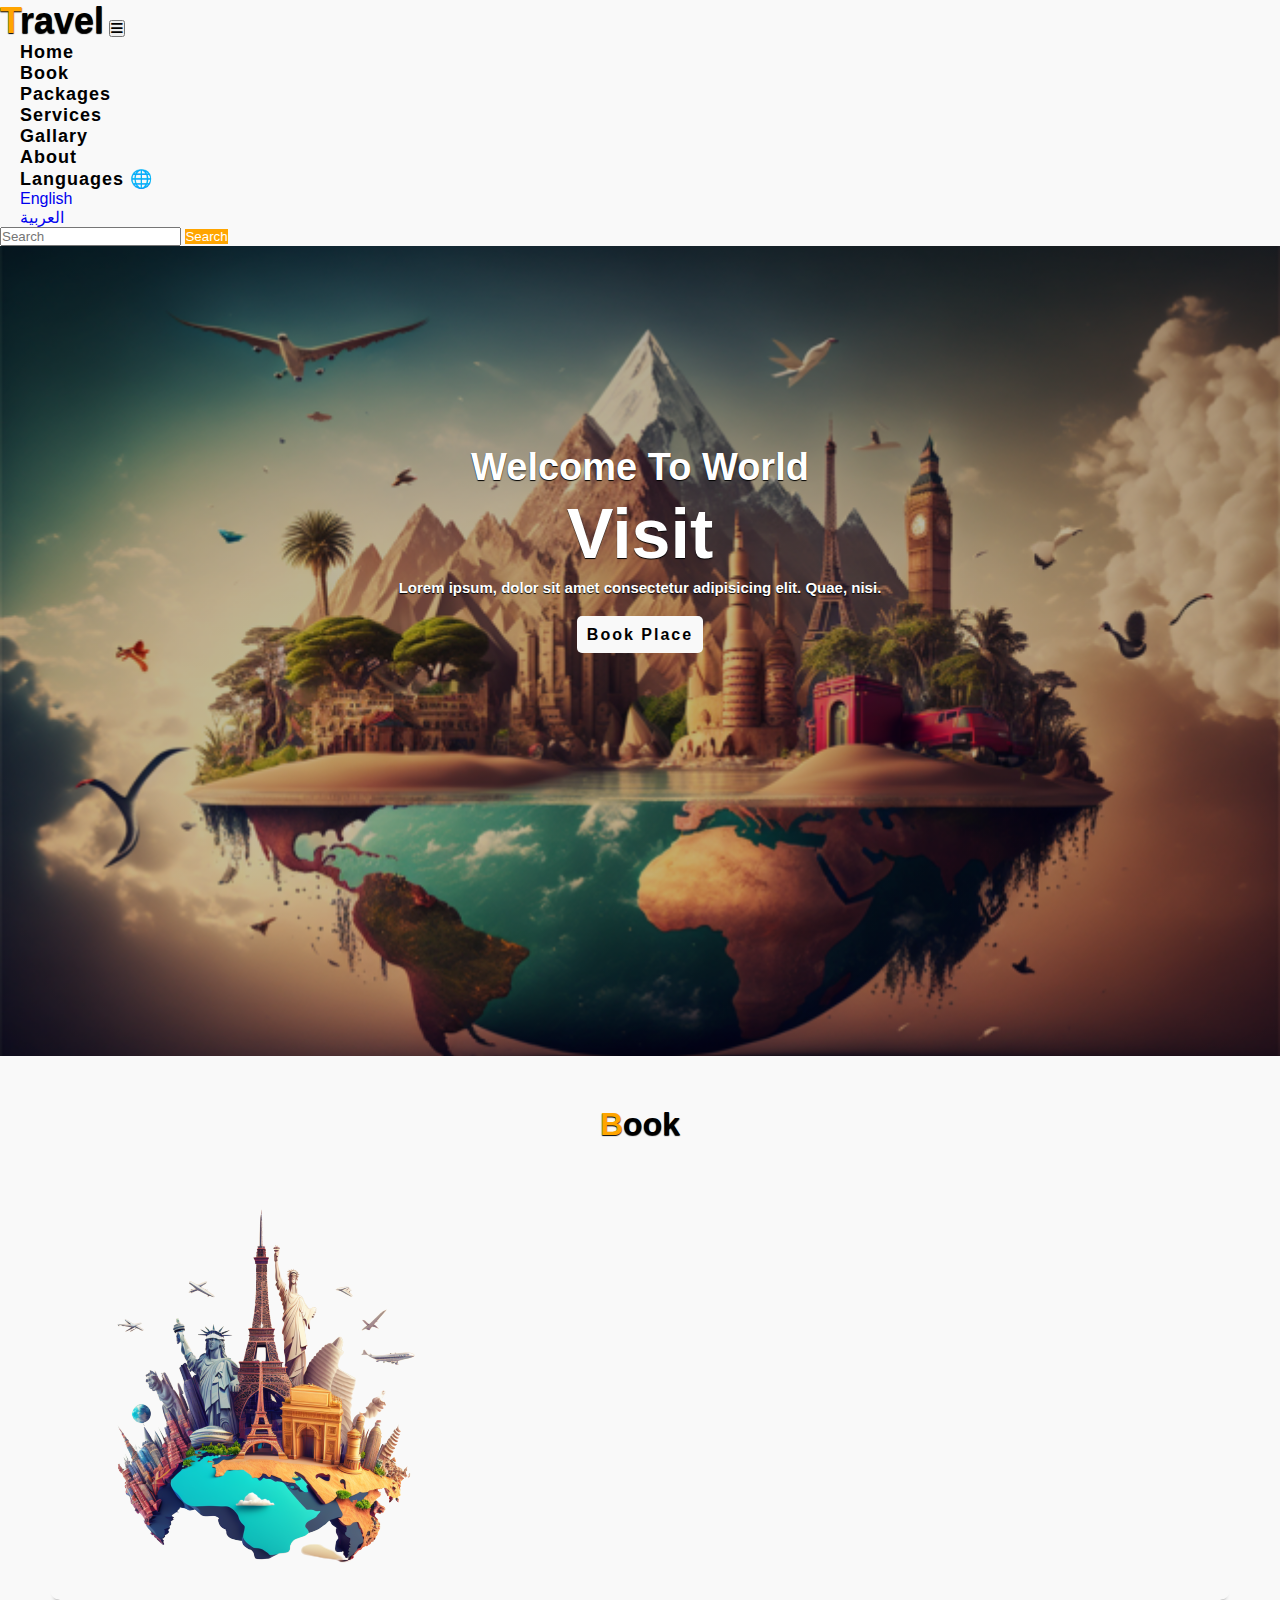
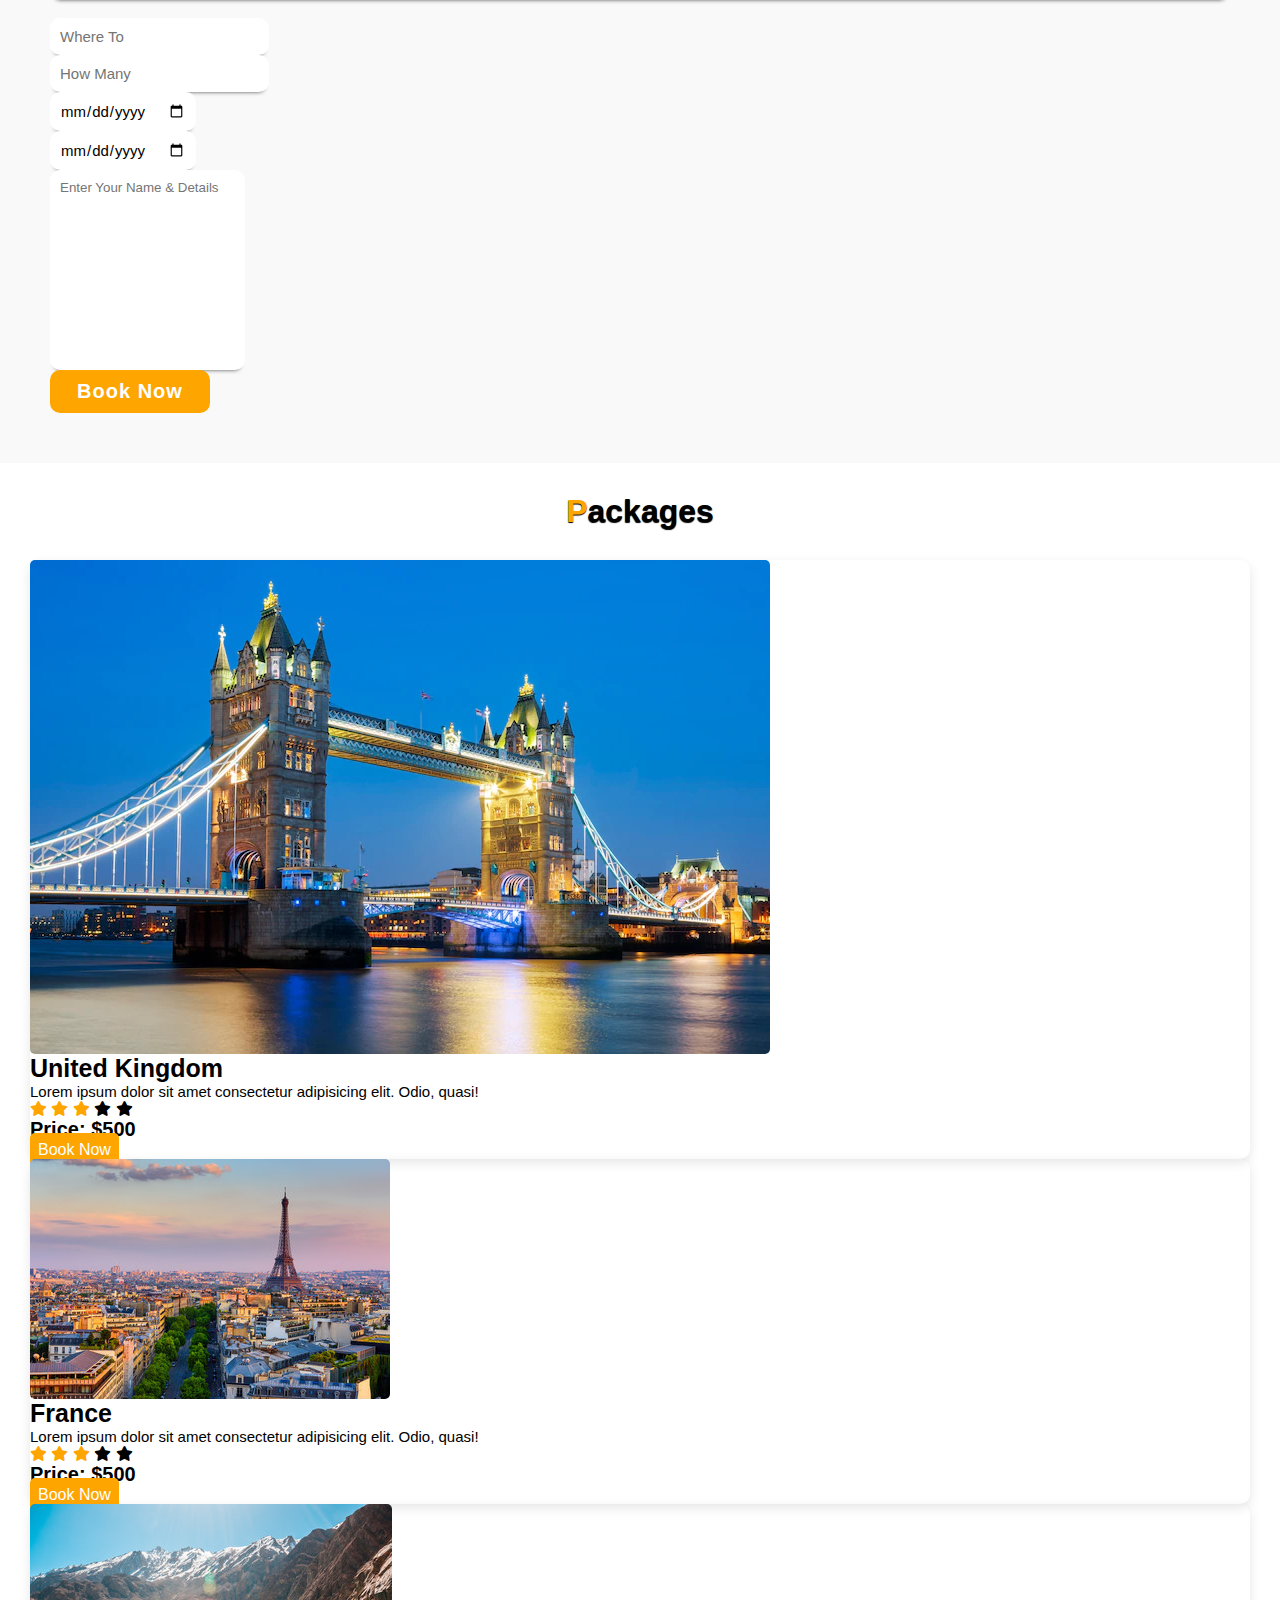
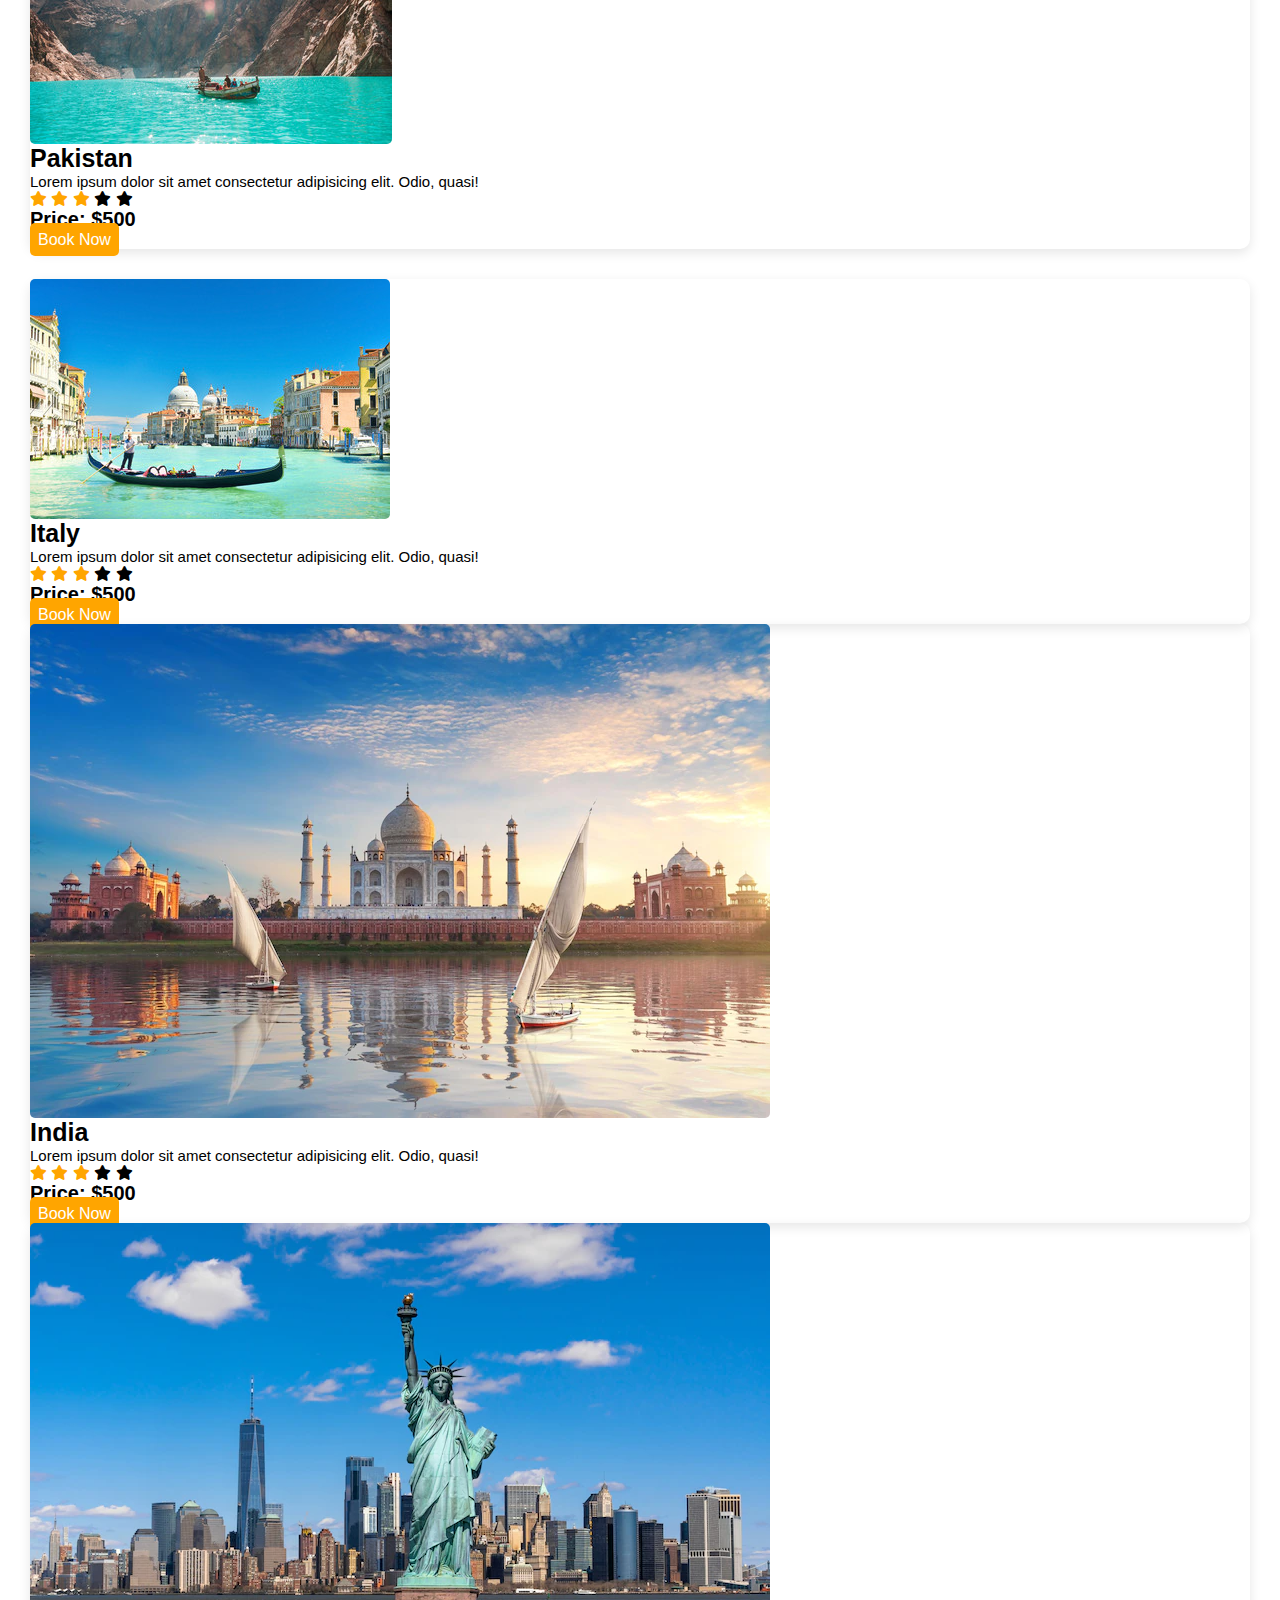
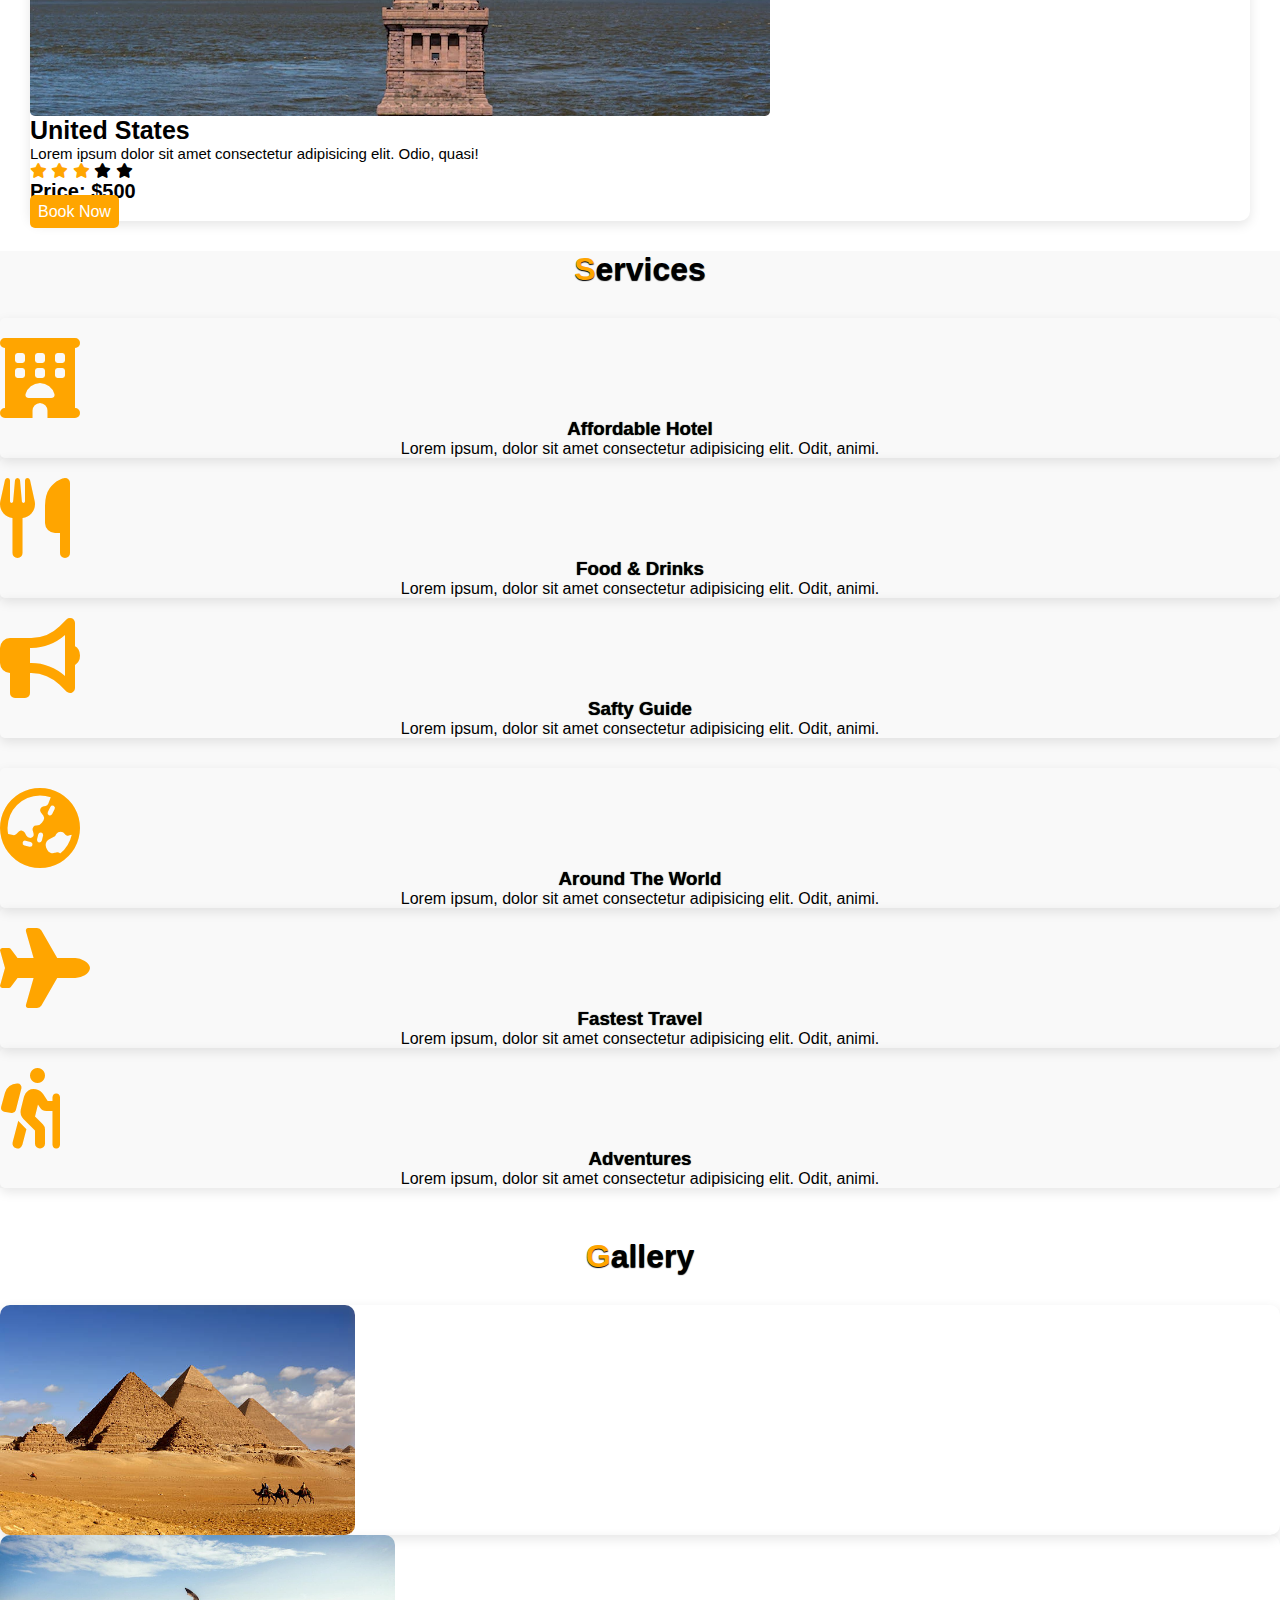
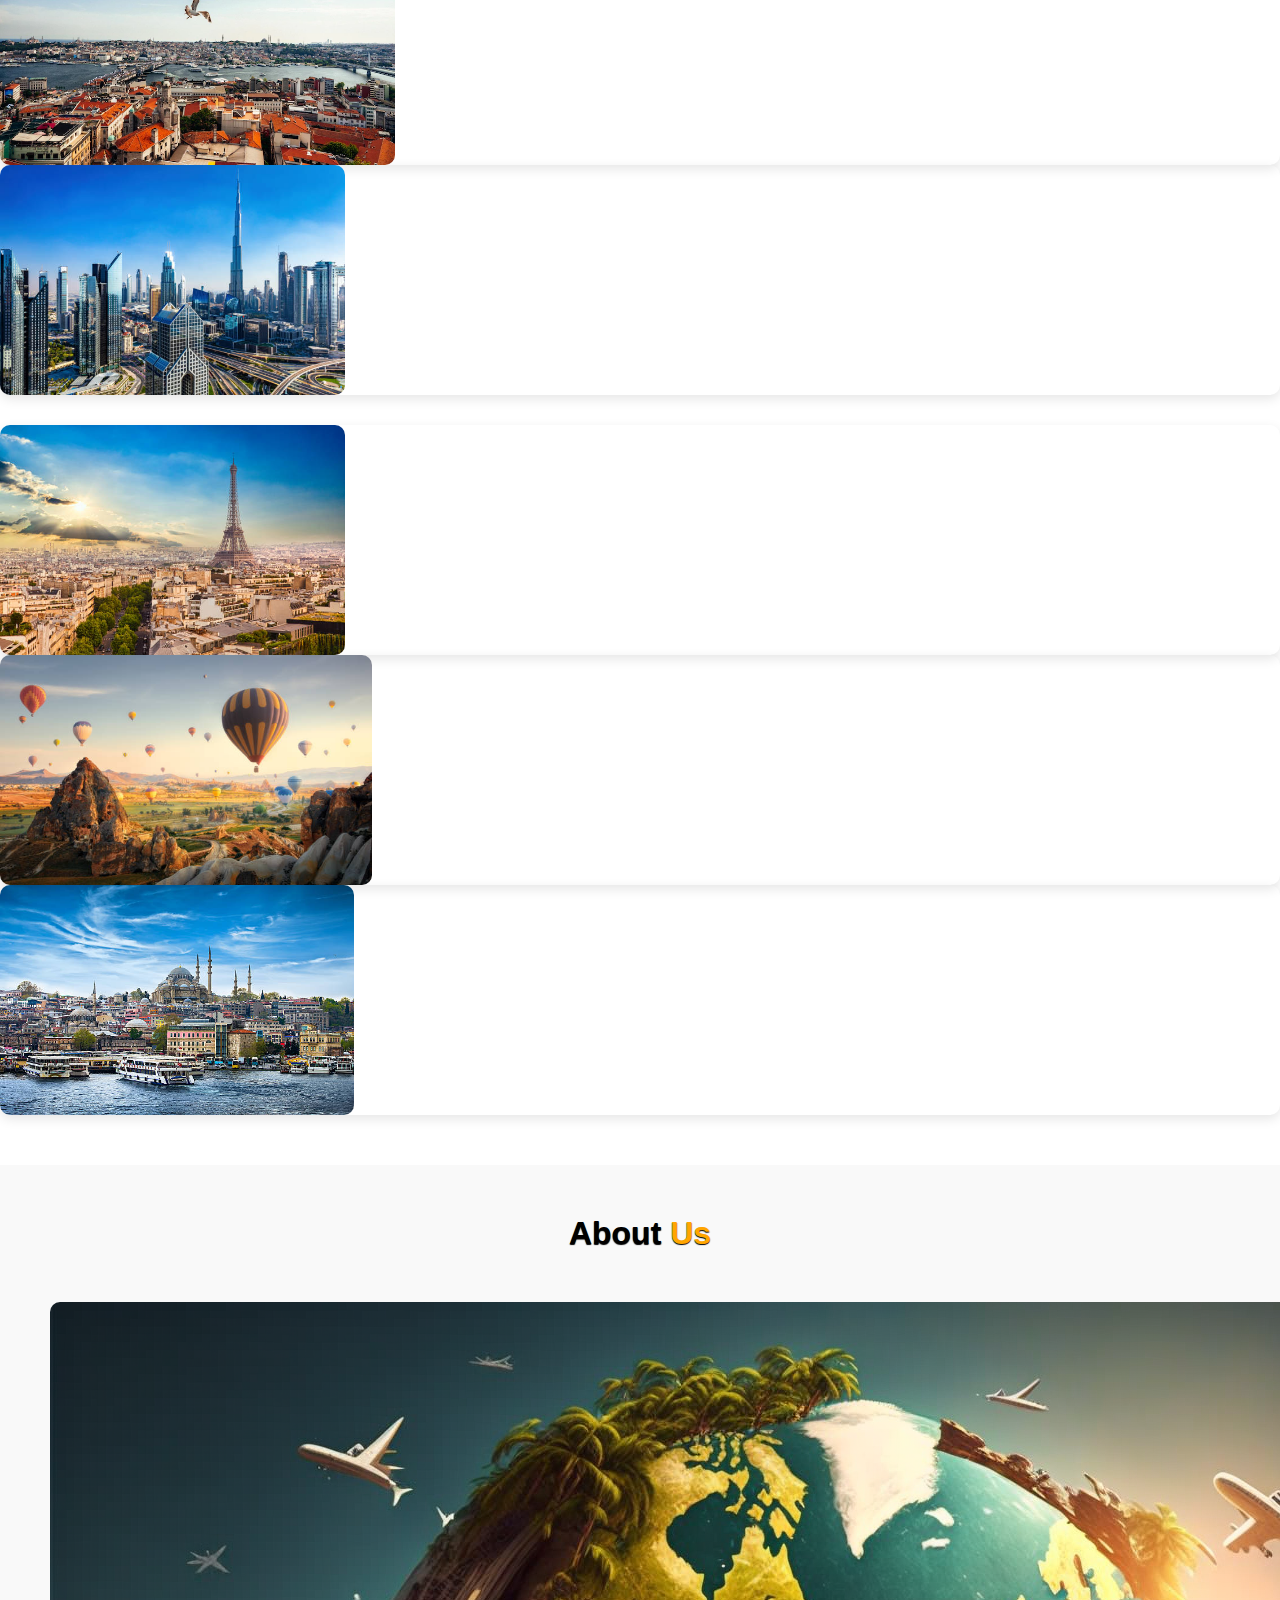
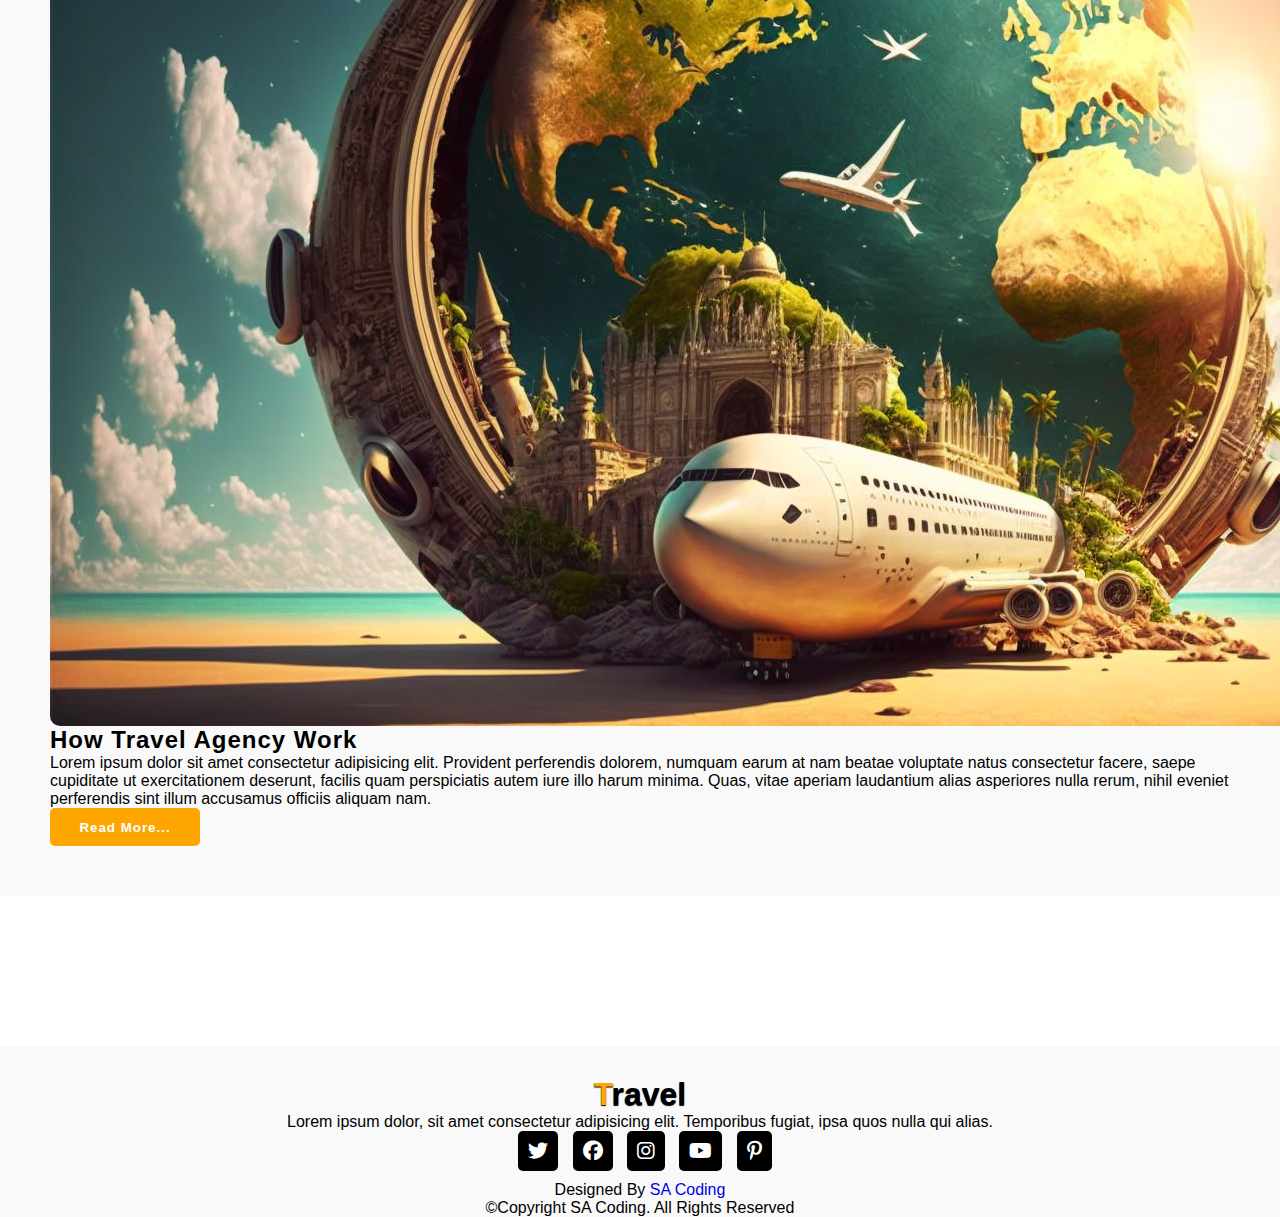
<file: index.html>
<html lang="en">
  <head>
    <meta charset="UTF-8">
    <meta http-equiv="X-UA-Compatible" content="IE=edge">
    <meta name="viewport" content="width=device-width, initial-scale=1.0">
    <title>Travel Website</title>

    <link rel="stylesheet" href="style.css">

    <!-- Bootstrap Link -->
    <link
      href="https://cdn.jsdelivr.net/npm/bootstrap@5.0.2/dist/css/bootstrap.min.css"
      rel="stylesheet"
      integrity="sha384-EVSTQN3/azprG1Anm3QDgpJLIm9Nao0Yz1ztcQTwFspd3yD65VohhpuuCOmLASjC"
      crossorigin="anonymous">
    <!-- Bootstrap Link -->

    <!-- Font Awesome Cdn -->
    <link rel="stylesheet"
      href="https://cdnjs.cloudflare.com/ajax/libs/font-awesome/6.2.1/css/all.min.css">
    <!-- Font Awesome Cdn -->

    <!-- Google Fonts -->
    <link rel="preconnect" href="https://fonts.googleapis.com">
    <link rel="preconnect" href="https://fonts.gstatic.com" crossorigin>
    <link
      href="https://fonts.googleapis.com/css2?family=Roboto:wght@500&display=swap"
      rel="stylesheet">
    <!-- Google Fonts -->
  </head>
  <body>
    <!-- Navbar Start -->

    <nav class="navbar navbar-expand-lg " id="navbar">
      <div class="container">
        <a class="navbar-brand" href="#" id="logo"><span>T</span>ravel</a>
        <button class="navbar-toggler" type="button" data-bs-toggle="collapse"
          data-bs-target="#navbarSupportedContent"
          aria-controls="navbarSupportedContent" aria-expanded="false"
          aria-label="Toggle navigation">
          <span><i class="fa-solid fa-bars"></i></span>
        </button>
        <div class="collapse navbar-collapse" id="navbarSupportedContent">
          <ul class="navbar-nav me-auto mb-2 mb-lg-0">
            <li class="nav-item">
              <a class="nav-link active" aria-current="page"
                href="#home">Home</a>
            </li>
            <li class="nav-item">
              <a class="nav-link" href="#book">Book</a>
            </li>
            <li class="nav-item">
              <a class="nav-link" href="#packages">Packages</a>
            </li>
            <li class="nav-item">
              <a class="nav-link" href="#services">Services</a>
            </li>
            <li class="nav-item">
              <a class="nav-link" href="#gallery">Gallary</a>
            </li>
            <li class="nav-item">
              <a class="nav-link" href="#about">About</a>
            </li>
            <li class="nav-item dropdown">
              <a class="nav-link dropdown-toggle" href="#"
                id="languageDropdown"
                role="button" data-bs-toggle="dropdown"
                aria-expanded="false">
                Languages 🌐 
              </a>
              <ul class="dropdown-menu text-end"
                aria-labelledby="languageDropdown">
                <li><a class="dropdown-item"
                    href="index.html">English</a></li>
                <li><a class="dropdown-item"
                    href="index-ar.html">العربية</a></li>
              </ul>
            </li>
          </ul>
          <form class="d-flex">
            <input class="form-control me-2" type="search" placeholder="Search"
              aria-label="Search">
            <button class="btn btn-outline-success"
              type="submit">Search</button>
          </form>
        </div>
      </div>
    </nav>
    <!-- Navbar End -->
    <!-- Home Start -->

    <a class="arrow" href="#"><i class="fa-solid fa-arrow-up"></i></a>

    <div class="home" id="home">
      <div class="content">
        <h5>Welcome To World</h5>
        <h1>Visit <span class="changecontent"></span></h1>
        <p>Lorem ipsum, dolor sit amet consectetur adipisicing elit. Quae,
          nisi.</p>
        <a href="#book">Book Place</a>
      </div>

    </div>

    <!-- Home End -->
    <!--Book Start -->
    <div class="book" id="book">

      <div class="container">
        <h1><span>B</span>ook</h1>
        <div class="row">
          <div class="col-md-6">
            <div class="card"><img src="./images/book-img.png"
                class="img-fluid">
            </div>

          </div>
          <div class="col-md-6">
            <form action="#">
              <br>
              <input type="text" class="form-control" placeholder="Where To"
                required><br>
              <input type="text" class="form-control" placeholder="How Many"
                required><br>
              <input type="date" class="form-control" placeholder="Date"
                required><br>
              <input type="date" class="form-control" placeholder="Leaving"
                required><br>
              <textarea class="form-control" rows="5" name="text"
                placeholder="Enter Your Name & Details"></textarea><br>

              <button type="submit" class="btn btn-primary">Book Now</button>
            </div>
          </div>
        </div>
      </div>
      <!--Book End-->
      <!--  Packages Start -->
      <div class="package" id="packages">
        <div class="container">
          <h1><span>P</span>ackages</h1>
          <div class="row" style="margin-top: 30px;">
            <div class="col-md-4">
              <div class="card">
                <img src="./images/uk.png">
                <div class="card-body">
                  <h3>United Kingdom</h3>
                  <p class="card-text">Lorem ipsum dolor sit amet consectetur
                    adipisicing elit. Odio, quasi!</p>
                  <div class="star">
                    <i class="fa-solid fa-star checked"></i>
                    <i class="fa-solid fa-star checked"></i>
                    <i class="fa-solid fa-star checked"></i>
                    <i class="fa-solid fa-star "></i>
                    <i class="fa-solid fa-star "></i>
                  </div>
                  <h6>Price: <strong>$500</strong></h6>
                  <a href="#book">Book Now</a>
                </div>
              </div>
            </div>

            <div class="col-md-4">
              <div class="card">
                <img src="./images/france.png" class="card-img-top">
                <div class="card-body">
                  <h3>France</h3>
                  <p class="card-text">Lorem ipsum dolor sit amet consectetur
                    adipisicing elit. Odio, quasi!</p>
                  <div class="star">
                    <i class="fa-solid fa-star checked"></i>
                    <i class="fa-solid fa-star checked"></i>
                    <i class="fa-solid fa-star checked"></i>
                    <i class="fa-solid fa-star "></i>
                    <i class="fa-solid fa-star "></i>
                  </div>
                  <h6>Price: <strong>$500</strong></h6>
                  <a href="#book">Book Now</a>
                </div>
              </div>
            </div>

            <div class="col-md-4">
              <div class="card">
                <img src="./images/pakistan.png" class="card-img-top">
                <div class="card-body">
                  <h3>Pakistan</h3>
                  <p class="card-text">Lorem ipsum dolor sit amet consectetur
                    adipisicing elit. Odio, quasi!</p>
                  <div class="star">
                    <i class="fa-solid fa-star checked"></i>
                    <i class="fa-solid fa-star checked"></i>
                    <i class="fa-solid fa-star checked"></i>
                    <i class="fa-solid fa-star "></i>
                    <i class="fa-solid fa-star "></i>
                  </div>
                  <h6>Price: <strong>$500</strong></h6>
                  <a href="#book">Book Now</a>
                </div>
              </div>
            </div>

          </div>

          <div class="row" style="margin-top: 30px;">
            <div class="col-md-4">
              <div class="card">
                <img src="./images/italy.png" class="card-img-top">
                <div class="card-body">
                  <h3>Italy</h3>
                  <p class="card-text">Lorem ipsum dolor sit amet consectetur
                    adipisicing elit. Odio, quasi!</p>
                  <div class="star">
                    <i class="fa-solid fa-star checked"></i>
                    <i class="fa-solid fa-star checked"></i>
                    <i class="fa-solid fa-star checked"></i>
                    <i class="fa-solid fa-star "></i>
                    <i class="fa-solid fa-star "></i>
                  </div>
                  <h6>Price: <strong>$500</strong></h6>
                  <a href="#book">Book Now</a>
                </div>
              </div>
            </div>

            <div class="col-md-4">
              <div class="card">
                <img src="./images/india.png" class="card-img-top">
                <div class="card-body">
                  <h3>India</h3>
                  <p class="card-text">Lorem ipsum dolor sit amet consectetur
                    adipisicing elit. Odio, quasi!</p>
                  <div class="star">
                    <i class="fa-solid fa-star checked"></i>
                    <i class="fa-solid fa-star checked"></i>
                    <i class="fa-solid fa-star checked"></i>
                    <i class="fa-solid fa-star "></i>
                    <i class="fa-solid fa-star "></i>
                  </div>
                  <h6>Price: <strong>$500</strong></h6>
                  <a href="#book">Book Now</a>
                </div>
              </div>
            </div>

            <div class="col-md-4">
              <div class="card">
                <img src="./images/us.png" class="card-img-top">
                <div class="card-body">
                  <h3>United States</h3>
                  <p class="card-text">Lorem ipsum dolor sit amet consectetur
                    adipisicing elit. Odio, quasi!</p>
                  <div class="star">
                    <i class="fa-solid fa-star checked"></i>
                    <i class="fa-solid fa-star checked"></i>
                    <i class="fa-solid fa-star checked"></i>
                    <i class="fa-solid fa-star "></i>
                    <i class="fa-solid fa-star "></i>
                  </div>
                  <h6>Price: <strong>$500</strong></h6>
                  <a href="#book">Book Now</a>
                </div>
              </div>
            </div>

          </div>

        </div>
      </div>

    </body>

    <!--  Packages End -->

    <!--services start-->
    <div class="services" id="services">
      <div class="container">
        <h1><span>S</span>ervices</h1>
        <div class="row" style="margin-top: 30px ;">
          <div class="col-md-4">
            <div class="card">
              <i class="fas fa-hotel"></i>
              <div class="card-body">
                <h3>Affordable Hotel</h3>
                <p>Lorem ipsum, dolor sit amet consectetur adipisicing elit.
                  Odit, animi.</p>
              </div>
            </div>
          </div>

          <div class="col-md-4">
            <div class="card">
              <i class="fas fa-utensils"></i>
              <div class="card-body">
                <h3>Food & Drinks</h3>
                <p>Lorem ipsum, dolor sit amet consectetur adipisicing elit.
                  Odit, animi.</p>
              </div>
            </div>
          </div>

          <div class="col-md-4">
            <div class="card">
              <i class="fas fa-bullhorn"></i>
              <div class="card-body">
                <h3>Safty Guide</h3>
                <p>Lorem ipsum, dolor sit amet consectetur adipisicing elit.
                  Odit, animi.</p>
              </div>
            </div>
          </div>

        </div>

        <div class="row" style="margin-top: 30px;">
          <div class="col-md-4">
            <div class="card">
              <i class="fas fa-globe-asia"></i>
              <div class="card-body">
                <h3>Around The World</h3>
                <p>Lorem ipsum, dolor sit amet consectetur adipisicing elit.
                  Odit, animi.</p>
              </div>
            </div>
          </div>

          <div class="col-md-4">
            <div class="card">
              <i class="fas fa-plane"></i>
              <div class="card-body">
                <h3>Fastest Travel</h3>
                <p>Lorem ipsum, dolor sit amet consectetur adipisicing elit.
                  Odit, animi.</p>
              </div>
            </div>
          </div>

          <div class="col-md-4">
            <div class="card">
              <i class="fas fa-hiking"></i>
              <div class="card-body">
                <h3>Adventures </h3>
                <p>Lorem ipsum, dolor sit amet consectetur adipisicing elit.
                  Odit, animi.</p>
              </div>
            </div>
          </div>

        </div>

      </div>
    </div>
    <!--services end-->
    <!--gallery start-->
    <div class="gallery" id="gallery">
      <div class="container">
        <h1><span>G</span>allery</h1>
        <div class="row" style="margin-top: 30px;">
          <div class="col-md-4 py-3 py-md-0">
            <div class="card">
              <img src="./images/g1.png" alt height="230px">
            </div>
          </div>
          <div class="col-md-4 py-3 py-md-0">
            <div class="card">
              <img src="./images/g2.png" alt height="230px">
            </div>
          </div>
          <div class="col-md-4 py-3 py-md-0">
            <div class="card">
              <img src="./images/g3.png" alt height="230px">
            </div>
          </div>
        </div>
        <div class="row" style="margin-top: 30px;">
          <div class="col-md-4 py-3 py-md-0">
            <div class="card">
              <img src="./images/g4.png" alt height="230px">
            </div>
          </div>
          <div class="col-md-4 py-3 py-md-0">
            <div class="card">
              <img src="./images/g5.png" alt height="230px">
            </div>
          </div>
          <div class="col-md-4 py-3 py-md-0">
            <div class="card">
              <img src="./images/g6.png" alt height="230px">
            </div>
          </div>
        </div>

      </div>
    </div>

    <!--gallery end-->
    <!--About start-->
    <div class="about" id="about">
      <div class="container">
        <h1>About <span>Us</span></h1>
        <div class="row">
          <div class="col-md-6">
            <div class="card">
              <img src="./images/about-img.png" class="img-fluid">
            </div>
          </div>
          <div class="col-md-6">
            <h2>How Travel Agency Work</h2>
            <p>Lorem ipsum dolor sit amet consectetur adipisicing elit.
              Provident perferendis dolorem, numquam earum at nam beatae
              voluptate natus consectetur facere, saepe cupiditate ut
              exercitationem deserunt, facilis quam perspiciatis autem iure illo
              harum minima. Quas, vitae aperiam laudantium alias asperiores
              nulla rerum, nihil eveniet perferendis sint illum accusamus
              officiis aliquam nam.</p>
            <button id="about-btn">Read More...</button>
          </div>
        </div>
      </div>
    </div>
    <!--About end-->
    <!--footer start-->
    <div class="footer" id="footer">
      <h1><span>T</span>ravel</h1>
      <p>Lorem ipsum dolor, sit amet consectetur adipisicing elit. Temporibus
        fugiat, ipsa quos nulla qui alias.</p>
      <div class="social-links">
        <i class="fa-brands fa-twitter"></i>
        <i class="fa-brands fa-facebook"></i>
        <i class="fa-brands fa-instagram"></i>
        <i class="fa-brands fa-youtube"></i>
        <i class="fa-brands fa-pinterest-p"></i>
      </div>
      <div class="credit">
        <p>Designed By <a href="#">SA Coding</a></p>
      </div>
      <div class="copyright">
        <p>&copy;Copyright SA Coding. All Rights Reserved</p>
      </div>
    </div>
    <!--footer end-->
    <script
      src="https://cdn.jsdelivr.net/npm/bootstrap@5.0.2/dist/js/bootstrap.bundle.min.js"
      integrity="sha384-MrcW6ZMFYlzcLA8Nl+NtUVF0sA7MsXsP1UyJoMp4YLEuNSfAP+JcXn/tWtIaxVXM"
      crossorigin="anonymous"></script>
    <script src="main.js"></script>
  </body>
</file>
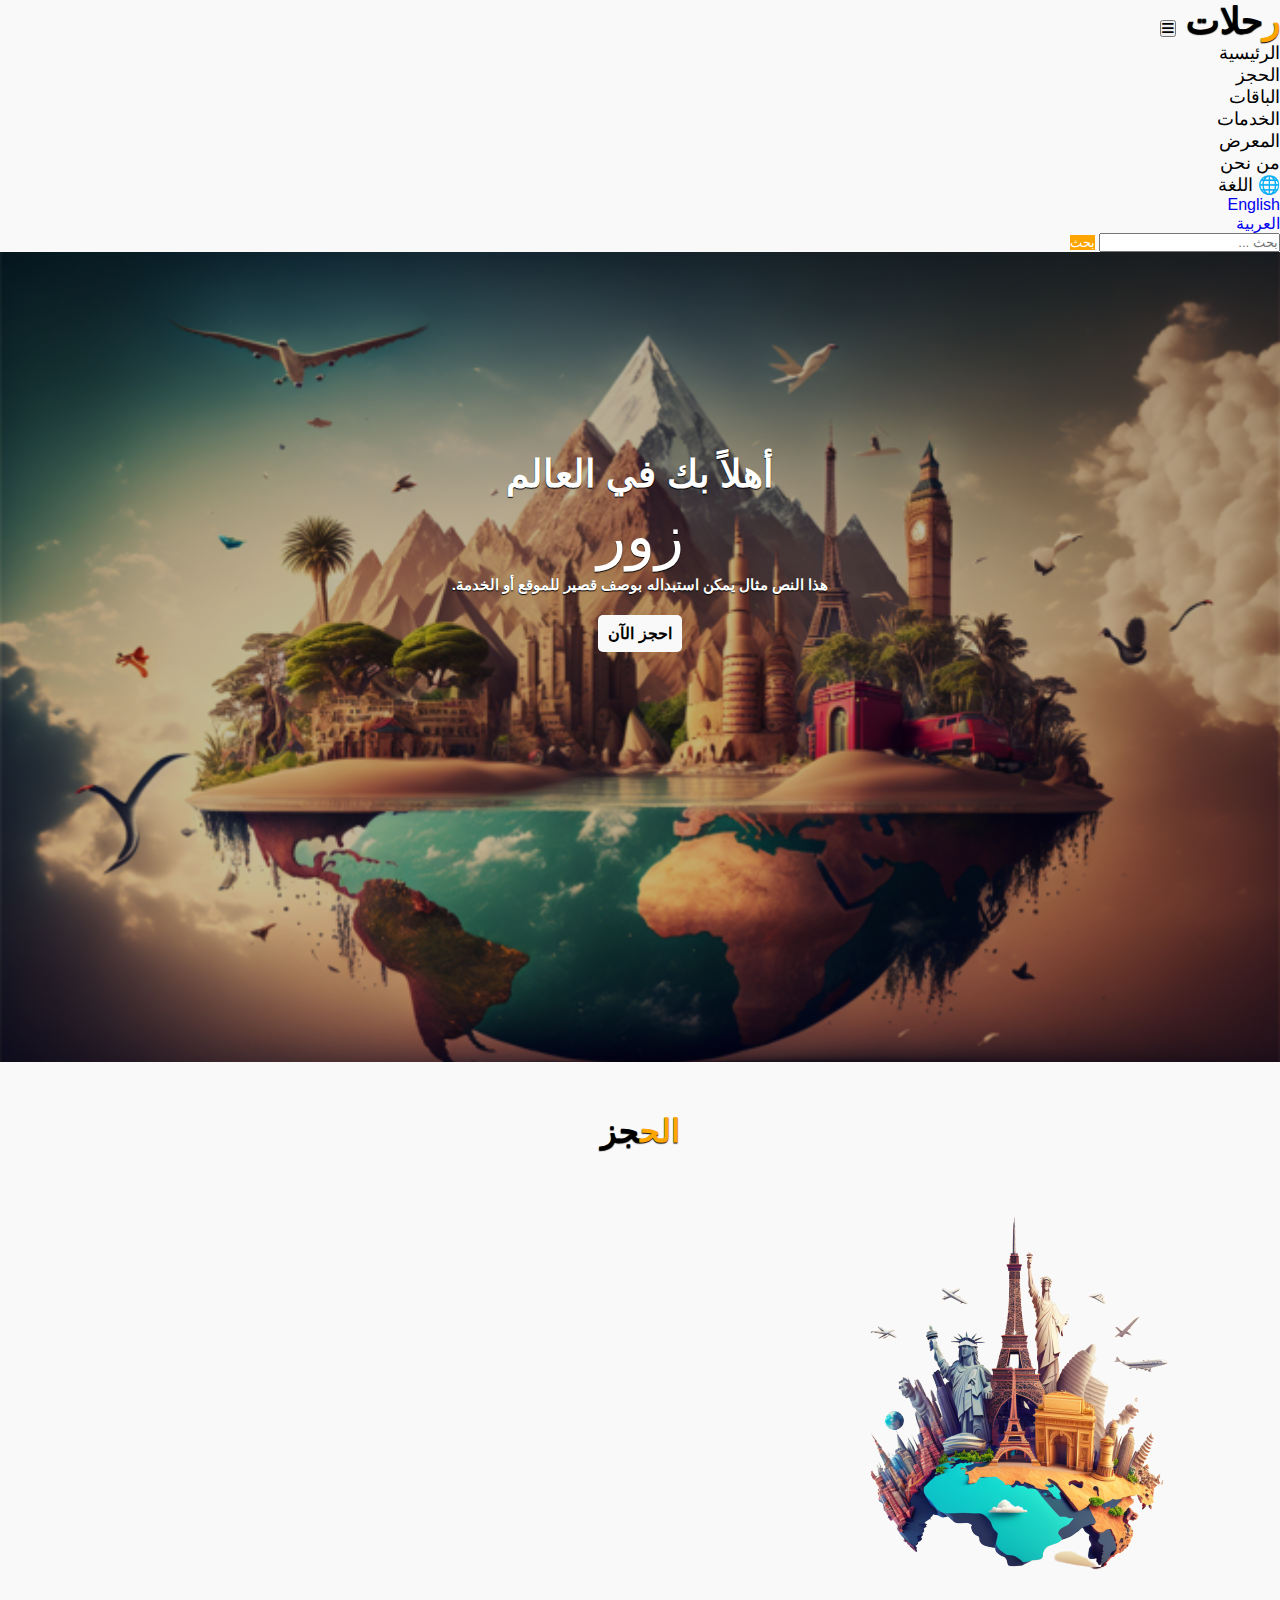
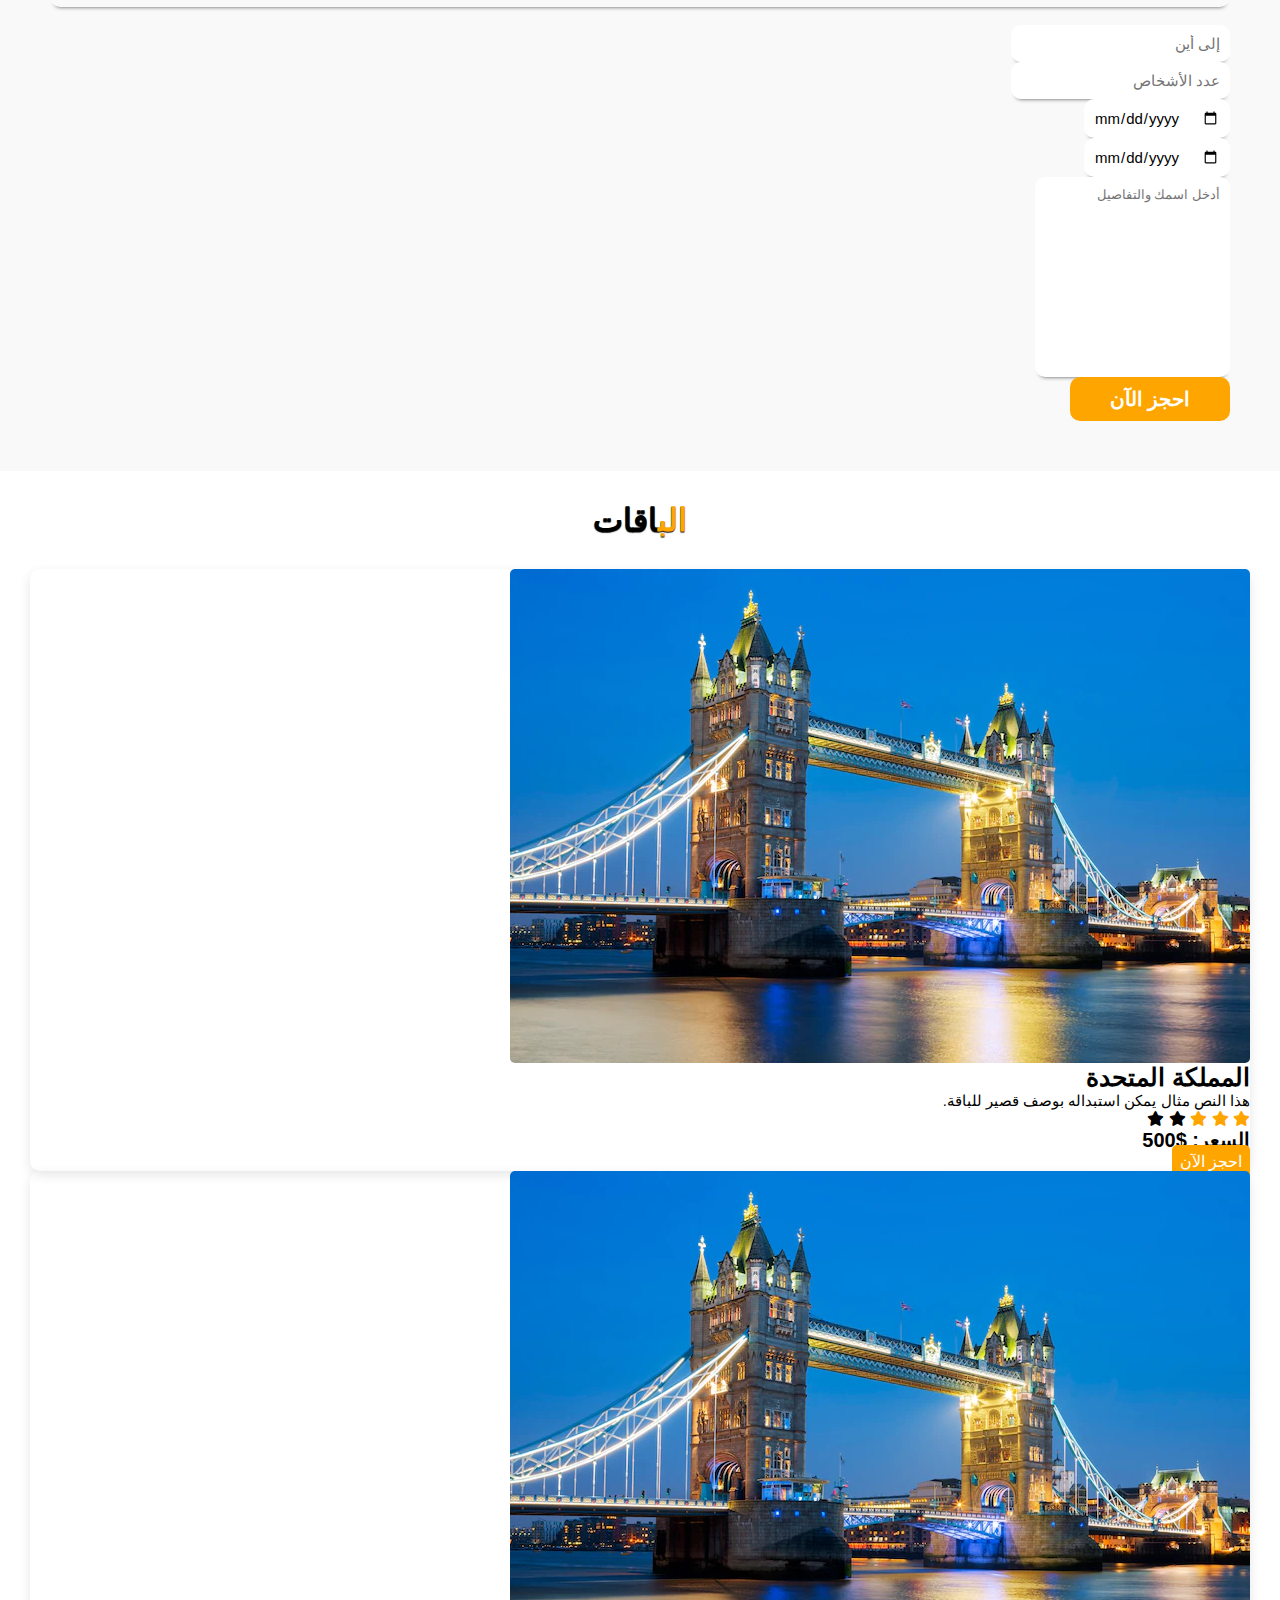
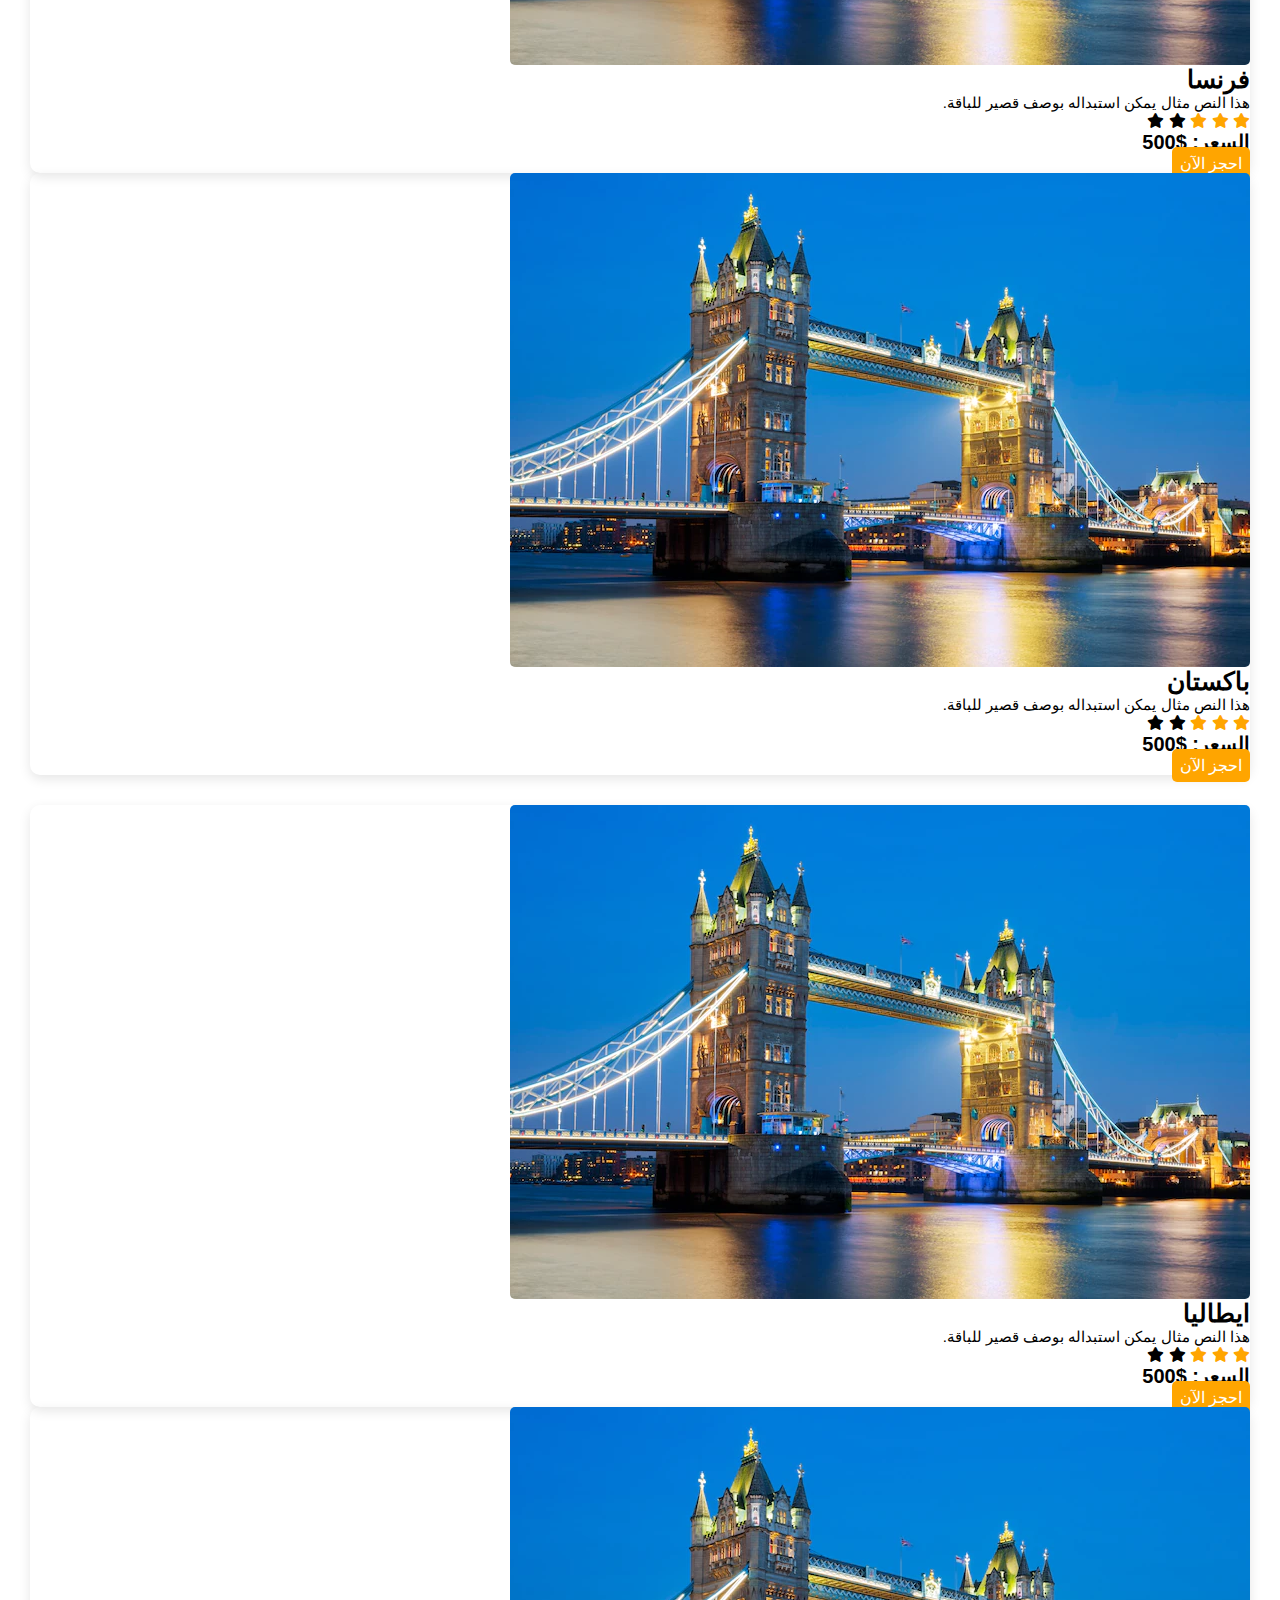
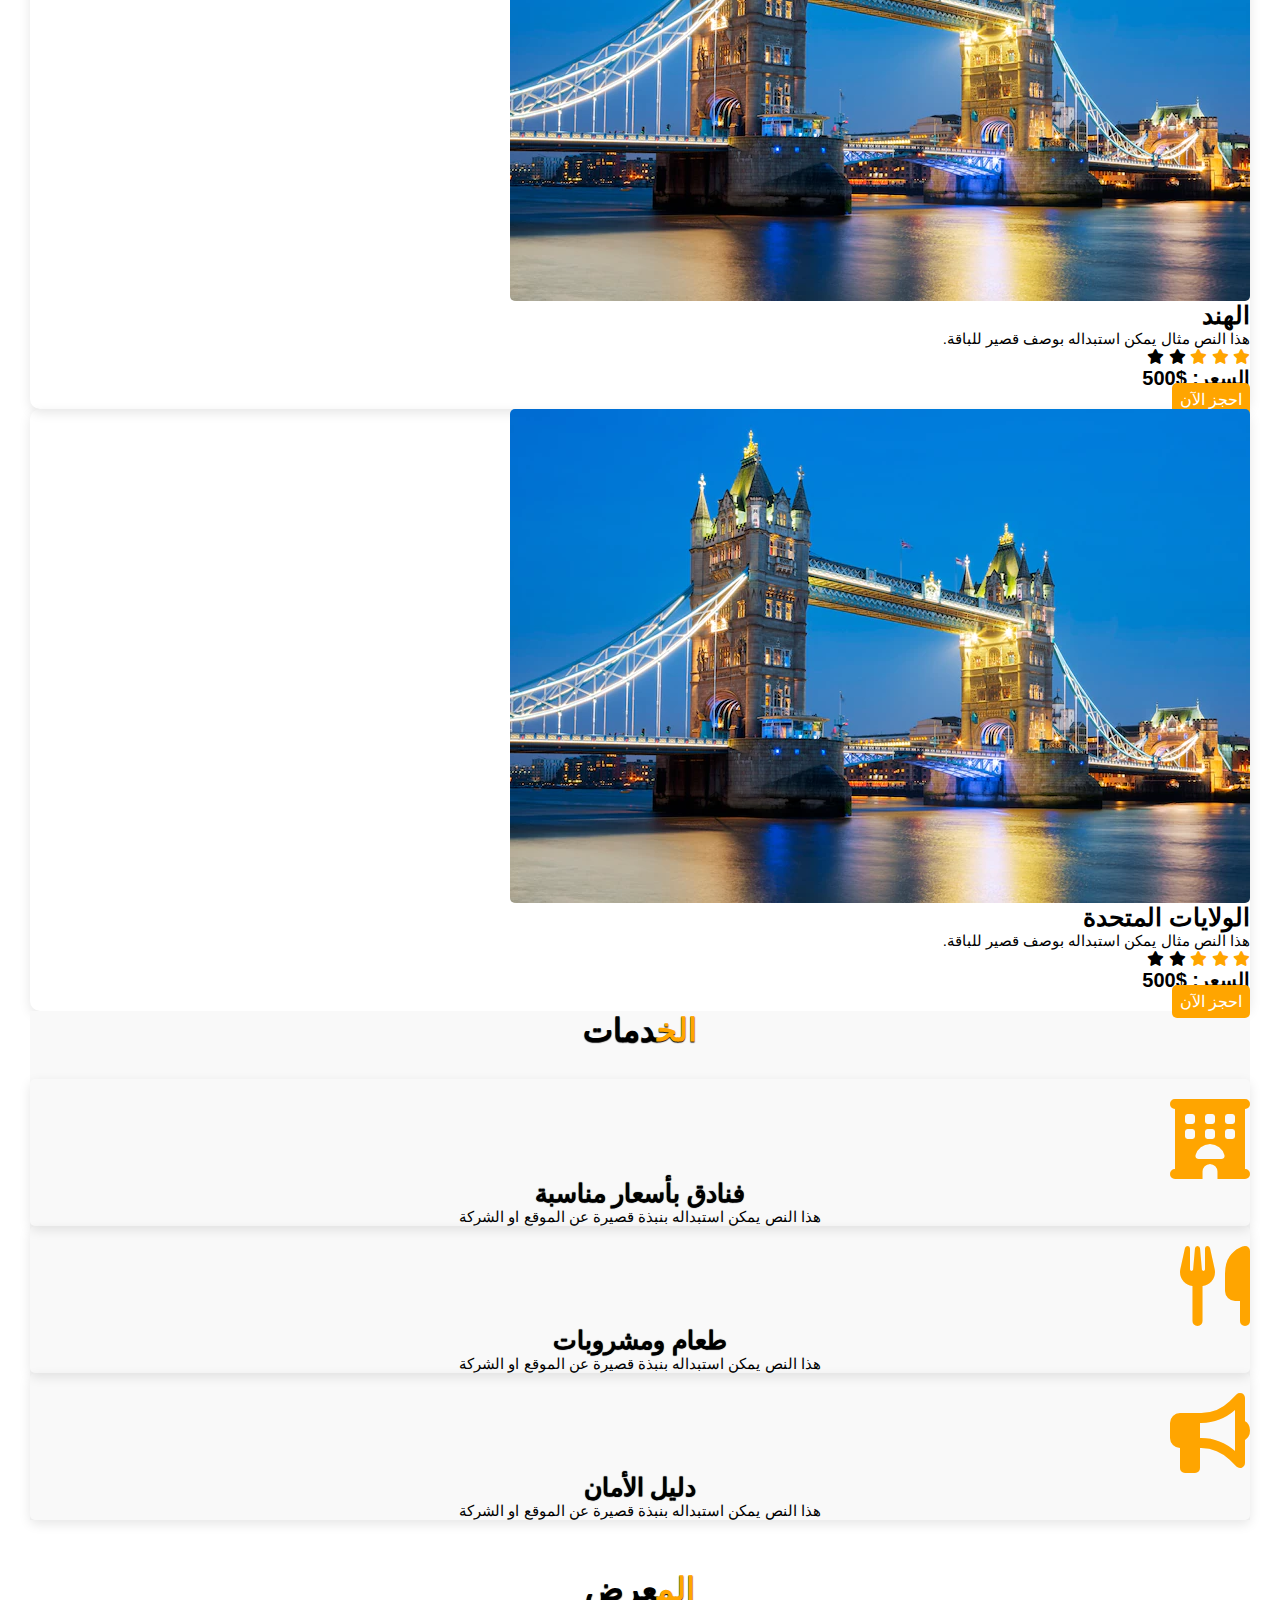
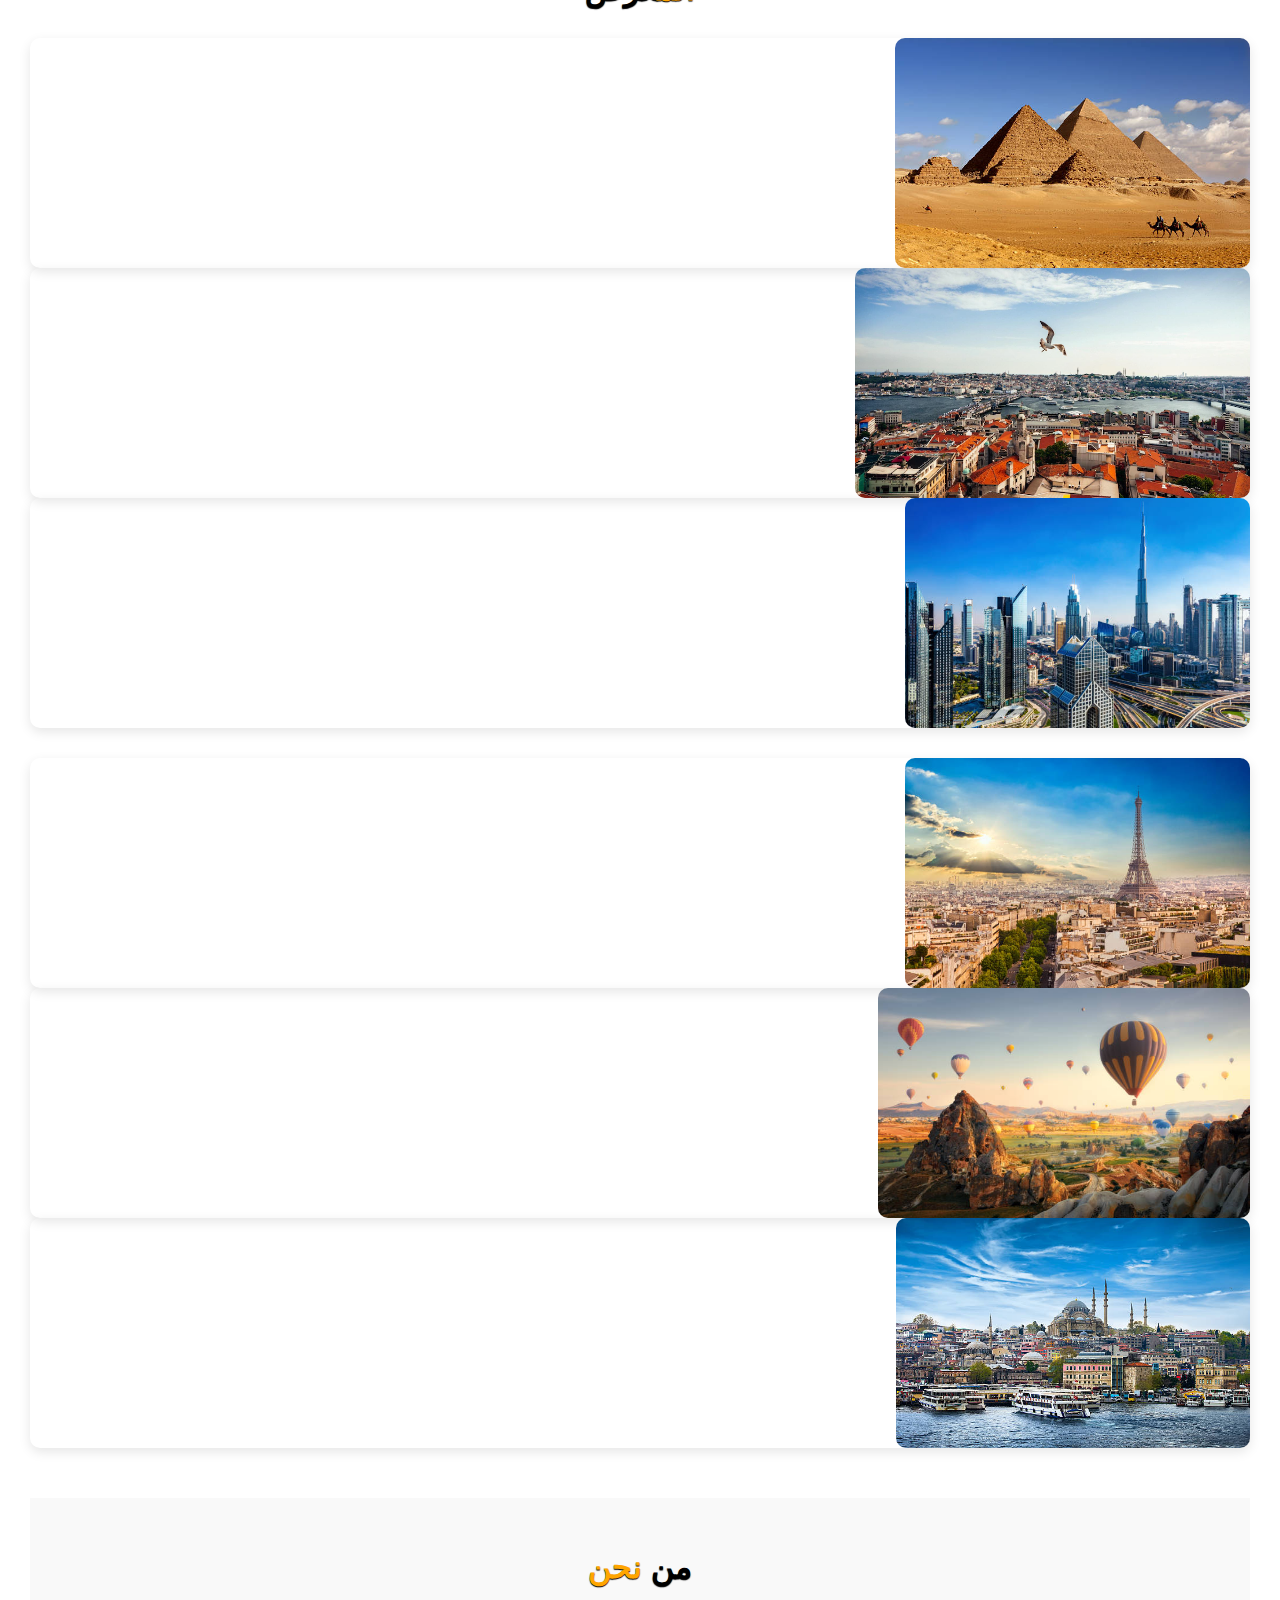
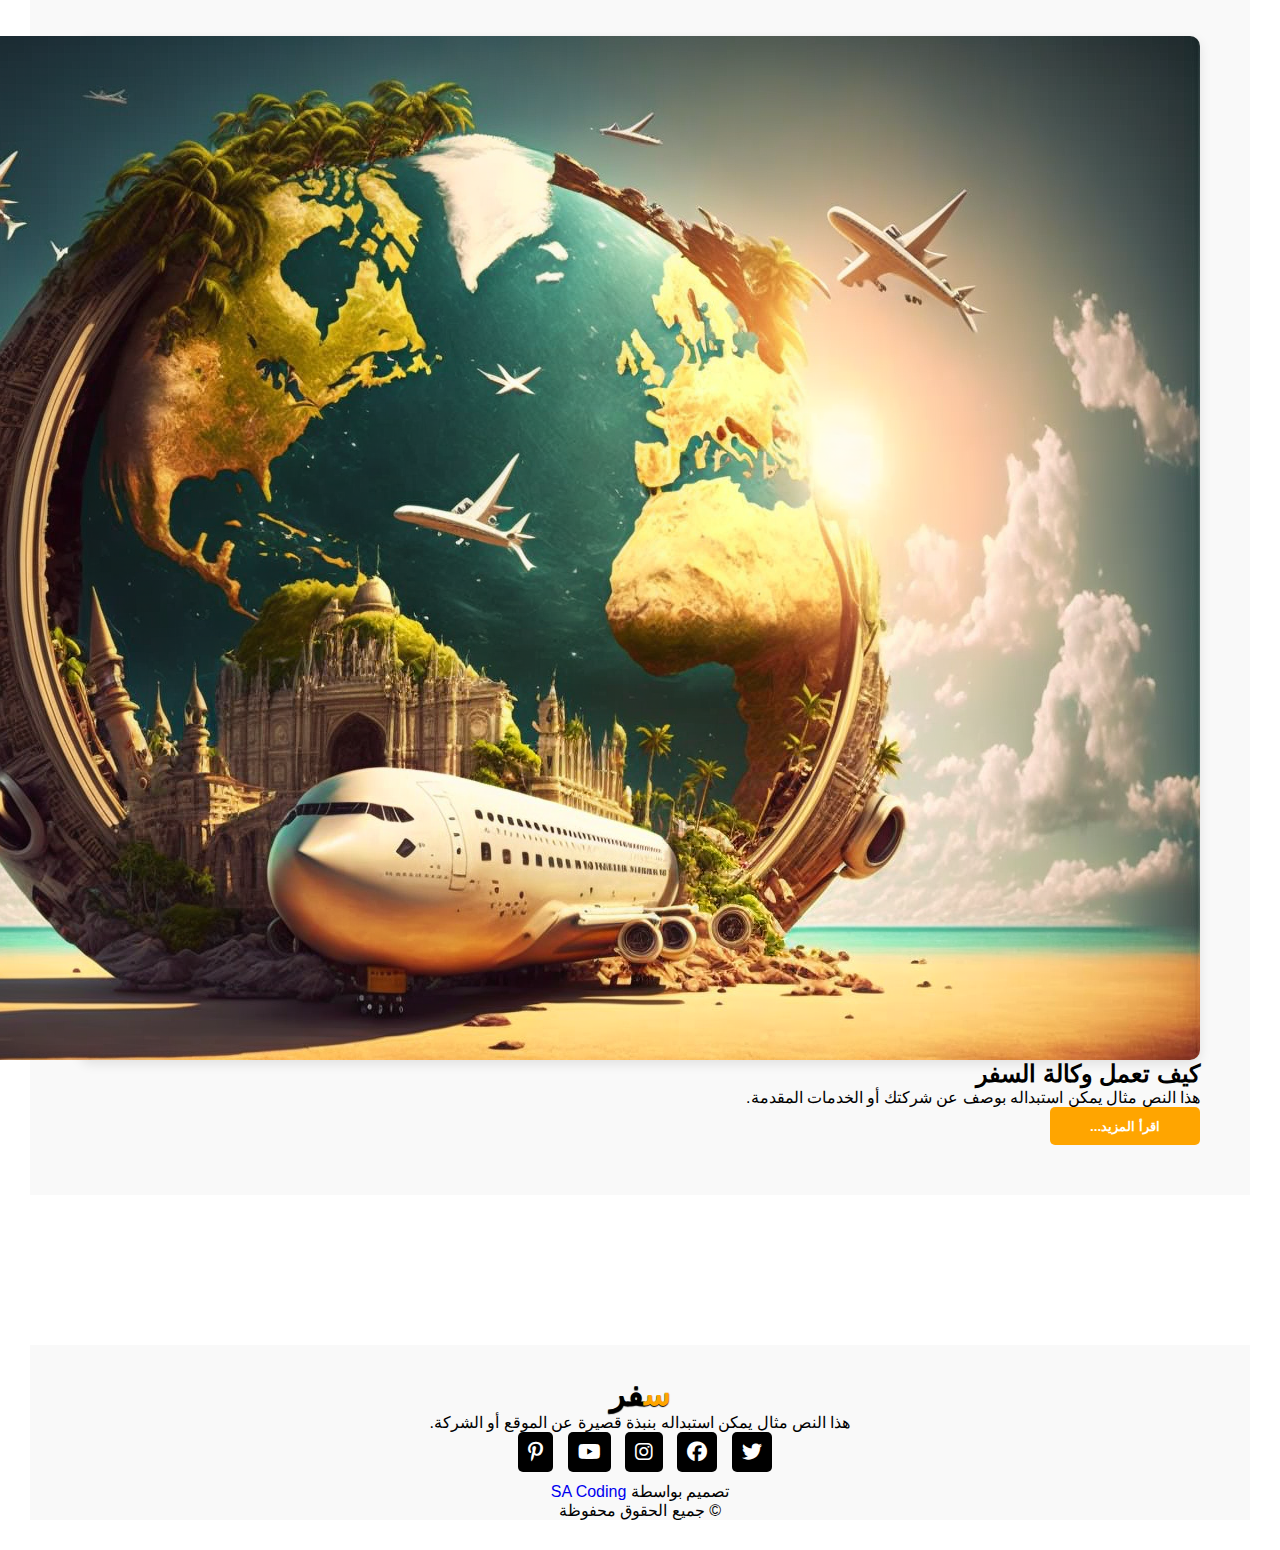
<file: index-ar.html>
<html lang="ar">
    <head>
        <meta charset="UTF-8">
        <meta http-equiv="X-UA-Compatible" content="IE=edge">
        <meta name="viewport" content="width=device-width, initial-scale=1.0">
        <title>موقع سفر</title>

        <link rel="stylesheet" href="style-ar.css">

        <!-- Bootstrap Link -->
        <link
            href="https://cdn.jsdelivr.net/npm/bootstrap@5.0.2/dist/css/bootstrap.min.css"
            rel="stylesheet"
            integrity="sha384-EVSTQN3/azprG1Anm3QDgpJLIm9Nao0Yz1ztcQTwFspd3yD65VohhpuuCOmLASjC"
            crossorigin="anonymous">
        <!-- Bootstrap Link -->

        <!-- Font Awesome Cdn -->
        <link rel="stylesheet"
            href="https://cdnjs.cloudflare.com/ajax/libs/font-awesome/6.2.1/css/all.min.css">
        <!-- Font Awesome Cdn -->

        <!-- Google Fonts -->
        <link rel="preconnect" href="https://fonts.googleapis.com">
        <link rel="preconnect" href="https://fonts.gstatic.com" crossorigin>
        <link
            href="https://fonts.googleapis.com/css2?family=Roboto:wght@500&display=swap"
            rel="stylesheet">
        <!-- Google Fonts -->
    </head>
    <body>
        <!-- Navbar Start -->
        <nav class="navbar navbar-expand-lg bg-light shadow-sm" id="navbar"
            dir="rtl">
            <div class="container">

                <!-- البراند (الشعار) -->
                <a class="navbar-brand ms-auto fw-bold fs-4" href="#" id="logo">
                    <span>ر</span>حلات
                </a>

                <!-- زرار التوجّل (للموبايل) -->
                <button class="navbar-toggler" type="button"
                    data-bs-toggle="collapse"
                    data-bs-target="#navbarSupportedContent"
                    aria-controls="navbarSupportedContent" aria-expanded="false"
                    aria-label="Toggle navigation">
                    <span><i class="fa-solid fa-bars"></i></span>
                </button>

                <!-- عناصر الناف بار -->
                <div class="collapse navbar-collapse"
                    id="navbarSupportedContent">
                    <ul class="navbar-nav me-auto mb-2 mb-lg-0">
                        <li class="nav-item"><a class="nav-link active"
                                href="#home">الرئيسية</a></li>
                        <li class="nav-item"><a class="nav-link"
                                href="#book">الحجز</a></li>
                        <li class="nav-item"><a class="nav-link"
                                href="#packages">الباقات</a></li>
                        <li class="nav-item"><a class="nav-link"
                                href="#services">الخدمات</a></li>
                        <li class="nav-item"><a class="nav-link"
                                href="#gallery">المعرض</a></li>
                        <li class="nav-item"><a class="nav-link"
                                href="#about">من نحن</a></li>

                        <!-- دروب داون اللغة -->
                        <li class="nav-item dropdown">
                            <a class="nav-link dropdown-toggle" href="#"
                                id="languageDropdown"
                                role="button" data-bs-toggle="dropdown"
                                aria-expanded="false">
                                🌐 اللغة
                            </a>
                            <ul class="dropdown-menu text-end"
                                aria-labelledby="languageDropdown">
                                <li><a class="dropdown-item"
                                        href="index.html">English</a></li>
                                <li><a class="dropdown-item"
                                        href="index-ar.html">العربية</a></li>
                            </ul>
                        </li>
                    </ul>

                    <!-- البحث -->
                    <form class="d-flex">
                        <input class="form-control ms-2 text-end" type="search"
                            placeholder="بحث ..." aria-label="Search">
                        <button class="btn btn-outline-primary"
                            type="submit">بحث</button>
                    </form>
                </div>
            </div>
        </nav>
        <!-- Navbar End -->

        <!-- Home Start -->
        <a class="arrow" href="#"><i class="fa-solid fa-arrow-up"></i></a>

        <div class="home" id="home" dir="rtl">
            <div class="content">
                <h5>أهلاً بك في العالم</h5>
                <h1>زور <span class="changecontent"></span></h1>
                <p>هذا النص مثال يمكن استبداله بوصف قصير للموقع أو الخدمة.</p>
                <a href="#book">احجز الآن</a>
            </div>
        </div>
        <!-- Home End -->

        <!--Book Start -->
        <div class="book" id="book" dir="rtl">
            <div class="container">
                <h1><span>الح</span>جز</h1>
                <div class="row">
                    <div class="col-md-6">
                        <div class="card"><img src="./images/book-img.png"
                                class="img-fluid"></div>
                    </div>

                    <div class="col-md-6">
                        <form action="#">
                            <br>
                            <input type="text" class="form-control"
                                placeholder="إلى أين" required><br>
                            <input type="text" class="form-control"
                                placeholder="عدد الأشخاص" required><br>
                            <input type="date" class="form-control"
                                placeholder="تاريخ الوصول" required><br>
                            <input type="date" class="form-control"
                                placeholder="تاريخ المغادرة" required><br>
                            <textarea class="form-control" rows="5" name="text"
                                placeholder="أدخل اسمك والتفاصيل"></textarea><br>

                            <button type="submit" class="btn btn-primary">احجز
                                الآن</button>
                        </form>
                    </div>
                </div>
            </div>
        </div>
        <!--Book End-->

        <!--Packages Start -->
        <div class="package" id="packages" dir="rtl">
            <div class="container">
                <h1><span>الب</span>اقات</h1>
                <!-- الكروت زي ما هي، بس الأزرار بالعربي -->
                <!-- مثال واحد والباقي زيّه -->
                <div class="row" style="margin-top: 30px;">
                    <div class="col-md-4">
                        <div class="card">
                            <img src="./images/uk.png">
                            <div class="card-body">
                                <h3>المملكة المتحدة</h3>
                                <p class="card-text">هذا النص مثال يمكن استبداله
                                    بوصف قصير للباقة.</p>
                                <div class="star">
                                    <i class="fa-solid fa-star checked"></i>
                                    <i class="fa-solid fa-star checked"></i>
                                    <i class="fa-solid fa-star checked"></i>
                                    <i class="fa-solid fa-star "></i>
                                    <i class="fa-solid fa-star "></i>
                                </div>
                                <h6>السعر: <strong>$500</strong></h6>
                                <a href="#book">احجز الآن</a>
                            </div>
                        </div>

                    </div>
                    <div class="col-md-4">
                        <div class="card">
                            <img src="./images/uk.png">
                            <div class="card-body">
                                <h3>فرنسا</h3>
                                <p class="card-text">هذا النص مثال يمكن استبداله
                                    بوصف قصير للباقة.</p>
                                <div class="star">
                                    <i class="fa-solid fa-star checked"></i>
                                    <i class="fa-solid fa-star checked"></i>
                                    <i class="fa-solid fa-star checked"></i>
                                    <i class="fa-solid fa-star "></i>
                                    <i class="fa-solid fa-star "></i>
                                </div>
                                <h6>السعر: <strong>$500</strong></h6>
                                <a href="#book">احجز الآن</a>
                            </div>
                        </div>

                    </div>
                    <div class="col-md-4">
                        <div class="card">
                            <img src="./images/uk.png">
                            <div class="card-body">
                                <h3>باكستان</h3>
                                <p class="card-text">هذا النص مثال يمكن استبداله
                                    بوصف قصير للباقة.</p>
                                <div class="star">
                                    <i class="fa-solid fa-star checked"></i>
                                    <i class="fa-solid fa-star checked"></i>
                                    <i class="fa-solid fa-star checked"></i>
                                    <i class="fa-solid fa-star "></i>
                                    <i class="fa-solid fa-star "></i>
                                </div>
                                <h6>السعر: <strong>$500</strong></h6>
                                <a href="#book">احجز الآن</a>
                            </div>
                        </div>
                    </div>
                    <!-- كملي الباقي بنفس الشكل -->
                </div>
                <div class="row" style="margin-top: 30px;">
                    <div class="col-md-4">
                        <div class="card">
                            <img src="./images/uk.png">
                            <div class="card-body">
                                <h3>ايطاليا</h3>
                                <p class="card-text">هذا النص مثال يمكن استبداله
                                    بوصف قصير للباقة.</p>
                                <div class="star">
                                    <i class="fa-solid fa-star checked"></i>
                                    <i class="fa-solid fa-star checked"></i>
                                    <i class="fa-solid fa-star checked"></i>
                                    <i class="fa-solid fa-star "></i>
                                    <i class="fa-solid fa-star "></i>
                                </div>
                                <h6>السعر: <strong>$500</strong></h6>
                                <a href="#book">احجز الآن</a>
                            </div>
                        </div>

                    </div>
                    <div class="col-md-4">
                        <div class="card">
                            <img src="./images/uk.png">
                            <div class="card-body">
                                <h3>الهند</h3>
                                <p class="card-text">هذا النص مثال يمكن استبداله
                                    بوصف قصير للباقة.</p>
                                <div class="star">
                                    <i class="fa-solid fa-star checked"></i>
                                    <i class="fa-solid fa-star checked"></i>
                                    <i class="fa-solid fa-star checked"></i>
                                    <i class="fa-solid fa-star "></i>
                                    <i class="fa-solid fa-star "></i>
                                </div>
                                <h6>السعر: <strong>$500</strong></h6>
                                <a href="#book">احجز الآن</a>
                            </div>
                        </div>

                    </div>
                    <div class="col-md-4">
                        <div class="card">
                            <img src="./images/uk.png">
                            <div class="card-body">
                                <h3>الولايات المتحدة</h3>
                                <p class="card-text">هذا النص مثال يمكن استبداله
                                    بوصف قصير للباقة.</p>
                                <div class="star">
                                    <i class="fa-solid fa-star checked"></i>
                                    <i class="fa-solid fa-star checked"></i>
                                    <i class="fa-solid fa-star checked"></i>
                                    <i class="fa-solid fa-star "></i>
                                    <i class="fa-solid fa-star "></i>
                                </div>
                                <h6>السعر: <strong>$500</strong></h6>
                                <a href="#book">احجز الآن</a>
                            </div>
                        </div>
                    </div>
                    <!-- كملي الباقي بنفس الشكل -->
                </div>
            </div>
            <!--Packages End-->

            <!--Services Start-->
            <div class="services" id="services" dir="rtl">
                <div class="container">
                    <h1><span>الخ</span>دمات</h1>
                    <!-- الكروت بالعربي -->
                    <div class="row" style="margin-top: 30px ;">
                        <div class="col-md-4">
                            <div class="card">
                                <i class="fas fa-hotel"></i>
                                <div class="card-body">
                                    <h3>فنادق بأسعار مناسبة</h3>
                                    <p>هذا النص يمكن استبداله بنبذة قصيرة عن
                                        الموقع او الشركة</p>
                                </div>
                            </div>
                        </div>

                        <div class="col-md-4">
                            <div class="card">
                                <i class="fas fa-utensils"></i>
                                <div class="card-body">
                                    <h3>طعام ومشروبات</h3>
                                    <p>هذا النص يمكن استبداله بنبذة قصيرة عن
                                        الموقع او الشركة</p>
                                </div>
                            </div>
                        </div>

                        <div class="col-md-4">
                            <div class="card">
                                <i class="fas fa-bullhorn"></i>
                                <div class="card-body">
                                    <h3>دليل الأمان</h3>
                                    <p>هذا النص يمكن استبداله بنبذة قصيرة عن
                                        الموقع او الشركة</p>
                                </div>
                            </div>
                        </div>

                    </div>
                </div>
            </div>
            <!--Services End-->

            <!--Gallery Start-->
            <div class="gallery" id="gallery" dir="rtl">
                <div class="container">
                    <h1><span>الم</span>عرض</h1>
                    <!-- صور المعرض -->
                    <div class="row" style="margin-top: 30px;">
                        <div class="col-md-4 py-3 py-md-0">
                            <div class="card">
                                <img src="./images/g1.png" alt height="230px">
                            </div>
                        </div>
                        <div class="col-md-4 py-3 py-md-0">
                            <div class="card">
                                <img src="./images/g2.png" alt height="230px">
                            </div>
                        </div>
                        <div class="col-md-4 py-3 py-md-0">
                            <div class="card">
                                <img src="./images/g3.png" alt height="230px">
                            </div>
                        </div>
                    </div>
                    <div class="row" style="margin-top: 30px;">
                        <div class="col-md-4 py-3 py-md-0">
                            <div class="card">
                                <img src="./images/g4.png" alt height="230px">
                            </div>
                        </div>
                        <div class="col-md-4 py-3 py-md-0">
                            <div class="card">
                                <img src="./images/g5.png" alt height="230px">
                            </div>
                        </div>
                        <div class="col-md-4 py-3 py-md-0">
                            <div class="card">
                                <img src="./images/g6.png" alt height="230px">
                            </div>
                        </div>
                    </div>

                </div>
            </div>
            <!--Gallery End-->

            <!--About Start-->
            <div class="about" id="about" dir="rtl">
                <div class="container">
                    <h1>من <span>نحن</span></h1>
                    <div class="row">
                        <div class="col-md-6">
                            <div class="card"><img src="./images/about-img.png"
                                    class="img-fluid"></div>
                        </div>
                        <div class="col-md-6">
                            <h2>كيف تعمل وكالة السفر</h2>
                            <p>هذا النص مثال يمكن استبداله بوصف عن شركتك أو
                                الخدمات المقدمة.</p>
                            <button id="about-btn">اقرأ المزيد...</button>
                        </div>
                    </div>
                </div>
            </div>
            <!--About End-->

            <!--Footer Start-->
            <div class="footer" id="footer" dir="rtl">
                <h1><span>س</span>فر</h1>
                <p>هذا النص مثال يمكن استبداله بنبذة قصيرة عن الموقع أو
                    الشركة.</p>
                <div class="social-links">
                    <i class="fa-brands fa-twitter"></i>
                    <i class="fa-brands fa-facebook"></i>
                    <i class="fa-brands fa-instagram"></i>
                    <i class="fa-brands fa-youtube"></i>
                    <i class="fa-brands fa-pinterest-p"></i>
                </div>
                <div class="credit">
                    <p>تصميم بواسطة <a href="#">SA Coding</a></p>
                </div>
                <div class="copyright">
                    <p>&copy; جميع الحقوق محفوظة</p>
                </div>
            </div>
            <!--Footer End-->

            <script
                src="https://cdn.jsdelivr.net/npm/bootstrap@5.0.2/dist/js/bootstrap.bundle.min.js"
                integrity="sha384-MrcW6ZMFYlzcLA8Nl+NtUVF0sA7MsXsP1UyJoMp4YLEuNSfAP+JcXn/tWtIaxVXM"
                crossorigin="anonymous"></script>
            <script src="main.js"></script>
        </body>
    </html>
</file>
<file: style.css>
html{
  scroll-behavior: smooth;
}
* {
  margin: 0;
  padding: 0;
  box-sizing: border-box;
  text-decoration: none;
  list-style: none;
  scroll-behavior: smooth;
  font-family: "Poppins", sans-serif;
}

/* Navbar Start */
.navbar {
  background: #f9f9f9;
}
#logo {
  font-size: 36px !important;
  color: black;
  font-weight: 700;
  text-shadow: 0px 1px 1px black;
}

.navbar-brand span {
  color: #ffa500;
}
.navbar-nav {
  margin-left: 20px;
}

.navbar-nav .nav-item .nav-link {
  color: black;
  font-size: 18px;
  font-weight: 550;
  letter-spacing: 1px;
  border-radius: 3px;
  transition: 0.5s ease;
}

.navbar-nav .nav-item .nav-link:hover {
  background-color: #ffa500;
  color: white;
}
#navbar form button {
  color: white;
  background-color: #ffa500;
  border: none;
}

/* Navbar End */
.arrow{
  position:fixed;
  width:50px;
  height: 50px;
  background-color: #ffa500;
  color: white;
  bottom: 40px;
  right:50px;
  text-decoration: none;
  text-align: center;
  font-size: 30px;
  border-radius: 10px;
  box-shadow: 0px 1px 1px black;
  transition: 0.3s;
  display: none;
  z-index: 1;
}

.arrow:hover{
  background-color: #ffa500;
  color: white;
  transform: scale(1.2);

}
.fa-arrow-up{
  margin-top: 10px;
}

.home {
  width: 100%;
  height: 90vh;
  background-image: linear-gradient(rgba(0, 0, 0, 0.3), rgba(0, 0, 0, 0.2)),
    url(./images/background\ img.png);
  background-repeat: no-repeat;
  background-size: cover;
}
.home .content {
  text-align: center;
  padding-top: 200px;
}
.home .content h5 {
  font-size: 38px;
  color: white;
  font-weight: 600;
  text-shadow: 0px 1px 1px black;
}
.home .content h1 {
  color: white;
  font-size: 70px;
  font-weight: 550;
  text-shadow: 0px 1px 1px black;
  margin-top: 5px;
}
.changecontent::after {
  content: " ";
  color: #ffa500;
  text-shadow: 0px 1px 1px black;
  animation: changetext 10s infinite linear;
}
@keyframes changetext {
  0% {
    content: "France";
  }
  10% {
    content: "Spain";
  }
  20% {
    content: "United States";
  }
  30% {
    content: "China";
  }
  40% {
    content: "India";
  }
  50% {
    content: "Pakistan";
  }
  60% {
    content: "Italy";
  }
  70% {
    content: "Turkey";
  }
  80% {
    content: "Mexico";
  }
  90% {
    content: "Germany";
  }
  100% {
    content: "United kingdom";
  }
}
.home .content p {
  color: white;
  font-weight: 600;
  font-size: 15px;
  text-shadow: 0 1px 1px black;
  margin-bottom: 30px;
  margin-top: 5px;
}
.home .content a {
  color: black;
  text-decoration: none;
  background-color: #f9f9f9;
  border-radius: 5px;
  padding: 10px;
  letter-spacing: 2px;
  font-weight: 600;
  transition: 0.5s;
}
.home .content a:hover {
  background: #ffa500;
  color: #f9f9f9;
}
/* Home End */
/* Book Start */
.book {
  background: #f9f9f9;
  padding: 50px;
}
.book .container h1 {
  text-align: center;
  font-weight: 600;
  text-shadow: 0 1px 1px black;
}
.book .container h1 span {
  color: #ffa500;
}
.book .card {
  border-radius: 10px;
  box-shadow: 0px 5px 5px -6px black;
}
.book .row {
  margin-top: 30px;
}
.book form input {
  padding: 10px;
  color: black;
  font-size: 15px;
  outline: none;
  border: none;
  border-radius: 10px;
  box-shadow: 0px 5px 5px -6px black;
}
.book form textarea {
  border: none;
  border-radius: 10px;
  resize: none;
  box-shadow: 0px 5px 5px -6px black;
  padding: 10px;
  height: 200px;
}

.book .btn {
  background-color: #ffa500;
  color: white;
  border: none;
  border-radius: 10px;
  width: 160px;
  font-size: 20px;
  font-weight: 600;
  letter-spacing: 1px;
  padding: 10px 15px;
  transition: 0.5s ease;
}
.book .btn:hover {
  background-color: #ffa500;
  width: 170px;
}

/* Book End */

/*packages start*/

.package {
  padding: 30px;
}
.package h1 {
  text-align: center;
  font-weight: 600;
  text-shadow: 0 1px 1px black;
}
.package h1 span {
  color: #ffa500;
}
.package .card {
  border-radius: 10px;
  box-shadow: rgba(0, 0, 0, 0.1) 0px 4px 12px;
  border: none;
}
@media screen and (max-width: 575px) {
  .package .card {
    margin-bottom: 30px;
  }
}
.package .card img {
  border-radius: 5px;
}
.package .card .card-body {
  background: transparent;
}
.package .card .card-body h3 {
  font-weight: 600;
  font-size: 25px;
}
.package .card .card-body p {
  font-size: 15px;
  color: black;
}
.checked {
  color: orange;
}
.star i {
  font-size: 15px;
}
.package .card .card-body h6 {
  font-size: 20px;
}
.package .card .card-body a {
  padding: 8px;
  text-decoration: none;
  background: #ffa500;
  color: white;
  border-radius: 5px;
}

/*packages end*/
/*service start*/
.services {
  background: #f9f9f9;
}
.services h1 {
  text-align: center;
  font-weight: 600;
  text-shadow: 0 1px 1px black;
}
.services h1 span {
  color: #ffa500;
}
.services .card {
  border-radius: 5px;
  box-shadow: rgba(0, 0, 0, 0.1) 0px 4px 12px;
  border: none;
  cursor: pointer;
}
@media screen and (max-width: 575px) {
  .services .card {
    margin-bottom: 30px;
  } 
  
 } 
.services .card i {
  font-size: 80px;
  color: #ffa500;
  text-align: center;
  margin-top: 20px;
}
.services .card .card-body {
  text-align: center;
}
.services .card .card-body h3 {
  font-weight: 600;
  text-shadow: 0 0px 1px black;
}
/*gallery start*/
.gallery {
  margin-top: 50px;
}
.gallery h1 {
  text-align: center;
  font-weight: 600;
  text-shadow: 0 1px 1px black;
}
.gallery h1 span {
  color: #ffa500;
}
.gallery .card {
  border-radius: 10px;
  box-shadow: rgba(0, 0, 0, 0.1) 0px 4px 12px;
  cursor: pointer;
}
.gallery .card img {
  border-radius: 10px;
  transition: 0.5s;
}
.gallery .card img:hover {
  transform: scale(1.1);
}
/*gallery end*/
/*about start*/
.about {
  padding: 50px;
  margin-top: 50px;
  background: #f9f9f9;
}
.about .row {
  margin-top: 50px;
}
.about h1 {
  font-weight: 600;
  text-shadow: 0 1px 1px black;
  text-align: center;
}


.about h1 span {
  color: #ffa500;
}
.about .card {
  border-radius: 10px;
}
.about .card img {
  border-radius: 10px;
}
.about h2 {
  font-weight: 600;
  letter-spacing: 1px;
}
@media screen and (max-width: 575px) {
  .about h2 {
    margin-top: 10px;
  }
  
}
.about p {
  font-weight: 500;
}
#about-btn {
  width: 150px;
  height: 38px;
  background-color: #ffa500;
  border: none;
  color: white;
  border-radius: 5px;
  padding: 8px;
  font-weight: 600;
  letter-spacing: 1px;
  transition: 0.5s ease;
}
#about-btn:hover {
  width: 170px;
}

/*about end*/
/*footer staert*/
.footer {
  background: #f9f9f9;
  margin-top: 150px;
  text-align: center;
}
.footer h1 {
  font-weight: 600;
  text-shadow: 0 1px 1px black;
  padding-top: 30px;
}
.footer h1 span {
  color: #ffa500;
}
.social-links i {
  font-size: 20px;
  color: white;
  padding: 10px;
  background: black;
  border-radius: 5px;
  margin-left: 10px;
  margin-bottom: 10px;
  transition: 0.5s ease;
  cursor: pointer;
}
.social-links i:hover {
  background: #ffa500;
}
</file>
<file: style-ar.css>
html{
  scroll-behavior: smooth;
}
* {
  margin: 0;
  padding: 0;
  box-sizing: border-box;
  text-decoration: none;
  list-style: none;
  scroll-behavior: smooth;
  font-family: "Poppins", sans-serif;
}

/* Navbar Start */
.navbar {
  background: #f9f9f9;
}
#logo {
  font-size: 36px !important;
  color: black;
  font-weight: 700;
  text-shadow: 0px 1px 1px black;
}

.navbar-brand span {
  color: #ffa500;
}
.navbar-nav {
  margin-left: 20px;
}

.navbar-nav .nav-item .nav-link {
  color: black;
  font-size: 18px;
  font-weight: 550;
  letter-spacing: 1px;
  border-radius: 3px;
  transition: 0.5s ease;
}

.navbar-nav .nav-item .nav-link:hover {
  background-color: #ffa500;
  color: white;
}
#navbar form button {
  color: white;
  background-color: #ffa500;
  border: none;
}

/* Navbar End */
.arrow{
  position:fixed;
  width:50px;
  height: 50px;
  background-color: #ffa500;
  color: white;
  bottom: 40px;
  right:50px;
  text-decoration: none;
  text-align: center;
  font-size: 30px;
  border-radius: 10px;
  box-shadow: 0px 1px 1px black;
  transition: 0.3s;
  display: none;
  z-index: 1;
}

.arrow:hover{
  background-color: #ffa500;
  color: white;
  transform: scale(1.2);

}
.fa-arrow-up{
  margin-top: 10px;
}

.home {
  width: 100%;
  height: 90vh;
  background-image: linear-gradient(rgba(0, 0, 0, 0.3), rgba(0, 0, 0, 0.2)),
    url(./images/background\ img.png);
  background-repeat: no-repeat;
  background-size: cover;
}
.home .content {
  text-align: center;
  padding-top: 200px;
}
.home .content h5 {
  font-size: 38px;
  color: white;
  font-weight: 600;
  text-shadow: 0px 1px 1px black;
}
.home .content h1 {
  color: white;
  font-size: 60px;
  font-weight: 550;
  text-shadow: 0px 1px 1px black;
  margin-top: 5px;
}
.changecontent::after {
  content: " ";
  color: #ffa500;
  text-shadow: 0px 1px 1px black;
  animation: changetext 10s infinite linear;
}
@keyframes changetext {
  0% {
    content: "فرنسا";
  }
  10% {
    content: "إسبانيا";
  }
  20% {
    content: "الولايات المتحدة";
  }
  30% {
    content: "الصين";
  }
  40% {
    content: "الهند";
  }
  50% {
    content: "باكستان";
  }
  60% {
    content: "ايطاليا";
  }
  70% {
    content: "تركيا";
  }
  80% {
    content: "مكسيكو";
  }
  90% {
    content: "المانيا";
  }
  100% {
    content: "المملكة المتحدة الامريكية";
  }
}
.home .content p {
  color: white;
  font-weight: 600;
  font-size: 15px;
  text-shadow: 0 1px 1px black;
  margin-bottom: 30px;
  margin-top: 5px;
}
.home .content a {
  color: black;
  text-decoration: none;
  background-color: #f9f9f9;
  border-radius: 5px;
  padding: 10px;
  letter-spacing: 2px;
  font-weight: 600;
  transition: 0.5s;
}
.home .content a:hover {
  background: #ffa500;
  color: #f9f9f9;
}
/* Home End */
/* Book Start */
.book {
  background: #f9f9f9;
  padding: 50px;
}
.book .container h1 {
  text-align: center;
  font-weight: 600;
  text-shadow: 0 1px 1px black;
}
.book .container h1 span {
  color: #ffa500;
}
.book .card {
  border-radius: 10px;
  box-shadow: 0px 5px 5px -6px black;
}
.book .row {
  margin-top: 30px;
}
.book form input {
  padding: 10px;
  color: black;
  font-size: 15px;
  outline: none;
  border: none;
  border-radius: 10px;
  box-shadow: 0px 5px 5px -6px black;
}
.book form textarea {
  border: none;
  border-radius: 10px;
  resize: none;
  box-shadow: 0px 5px 5px -6px black;
  padding: 10px;
  height: 200px;
}

.book .btn {
  background-color: #ffa500;
  color: white;
  border: none;
  border-radius: 10px;
  width: 160px;
  font-size: 20px;
  font-weight: 600;
  letter-spacing: 1px;
  padding: 10px 15px;
  transition: 0.5s ease;
}
.book .btn:hover {
  background-color: #ffa500;
  width: 170px;
}

/* Book End */

/*packages start*/

.package {
  padding: 30px;
}
.package h1 {
  text-align: center;
  font-weight: 600;
  text-shadow: 0 1px 1px black;
}
.package h1 span {
  color: #ffa500;
}
.package .card {
  border-radius: 10px;
  box-shadow: rgba(0, 0, 0, 0.1) 0px 4px 12px;
  border: none;
}
@media screen and (max-width: 575px) {
  .package .card {
    margin-bottom: 30px;
  }
}
.package .card img {
  border-radius: 5px;
}
.package .card .card-body {
  background: transparent;
}
.package .card .card-body h3 {
  font-weight: 600;
  font-size: 25px;
}
.package .card .card-body p {
  font-size: 15px;
  color: black;
}
.checked {
  color: orange;
}
.star i {
  font-size: 15px;
}
.package .card .card-body h6 {
  font-size: 20px;
}
.package .card .card-body a {
  padding: 8px;
  text-decoration: none;
  background: #ffa500;
  color: white;
  border-radius: 5px;
}

/*packages end*/
/*service start*/
.services {
  background: #f9f9f9;
}
.services h1 {
  text-align: center;
  font-weight: 600;
  text-shadow: 0 1px 1px black;
}
.services h1 span {
  color: #ffa500;
}
.services .card {
  border-radius: 5px;
  box-shadow: rgba(0, 0, 0, 0.1) 0px 4px 12px;
  border: none;
  cursor: pointer;
}
@media screen and (max-width: 575px) {
  .services .card {
    margin-bottom: 30px;
  } 
  
 } 
.services .card i {
  font-size: 80px;
  color: #ffa500;
  text-align: center;
  margin-top: 20px;
}
.services .card .card-body {
  text-align: center;
}
.services .card .card-body h3 {
  font-weight: 600;
  text-shadow: 0 0px 1px black;
}
/*gallery start*/
.gallery {
  margin-top: 50px;
}
.gallery h1 {
  text-align: center;
  font-weight: 600;
  text-shadow: 0 1px 1px black;
}
.gallery h1 span {
  color: #ffa500;
}
.gallery .card {
  border-radius: 10px;
  box-shadow: rgba(0, 0, 0, 0.1) 0px 4px 12px;
  cursor: pointer;
}
.gallery .card img {
  border-radius: 10px;
  transition: 0.5s;
}
.gallery .card img:hover {
  transform: scale(1.1);
}
/*gallery end*/
/*about start*/
.about {
  padding: 50px;
  margin-top: 50px;
  background: #f9f9f9;
}
.about .row {
  margin-top: 50px;
}
.about h1 {
  font-weight: 600;
  text-shadow: 0 1px 1px black;
  text-align: center;
}


.about h1 span {
  color: #ffa500;
}
.about .card {
  border-radius: 10px;
}
.about .card img {
  border-radius: 10px;
}
.about h2 {
  font-weight: 600;
  letter-spacing: 1px;
}
@media screen and (max-width: 575px) {
  .about h2 {
    margin-top: 10px;
  }
  
}
.about p {
  font-weight: 500;
}
#about-btn {
  width: 150px;
  height: 38px;
  background-color: #ffa500;
  border: none;
  color: white;
  border-radius: 5px;
  padding: 8px;
  font-weight: 600;
  letter-spacing: 1px;
  transition: 0.5s ease;
}
#about-btn:hover {
  width: 170px;
}

/*about end*/
/*footer staert*/
.footer {
  background: #f9f9f9;
  margin-top: 150px;
  text-align: center;
}
.footer h1 {
  font-weight: 600;
  text-shadow: 0 1px 1px black;
  padding-top: 30px;
}
.footer h1 span {
  color: #ffa500;
}
.social-links i {
  font-size: 20px;
  color: white;
  padding: 10px;
  background: black;
  border-radius: 5px;
  margin-left: 10px;
  margin-bottom: 10px;
  transition: 0.5s ease;
  cursor: pointer;
}
.social-links i:hover {
  background: #ffa500;
}
</file>
